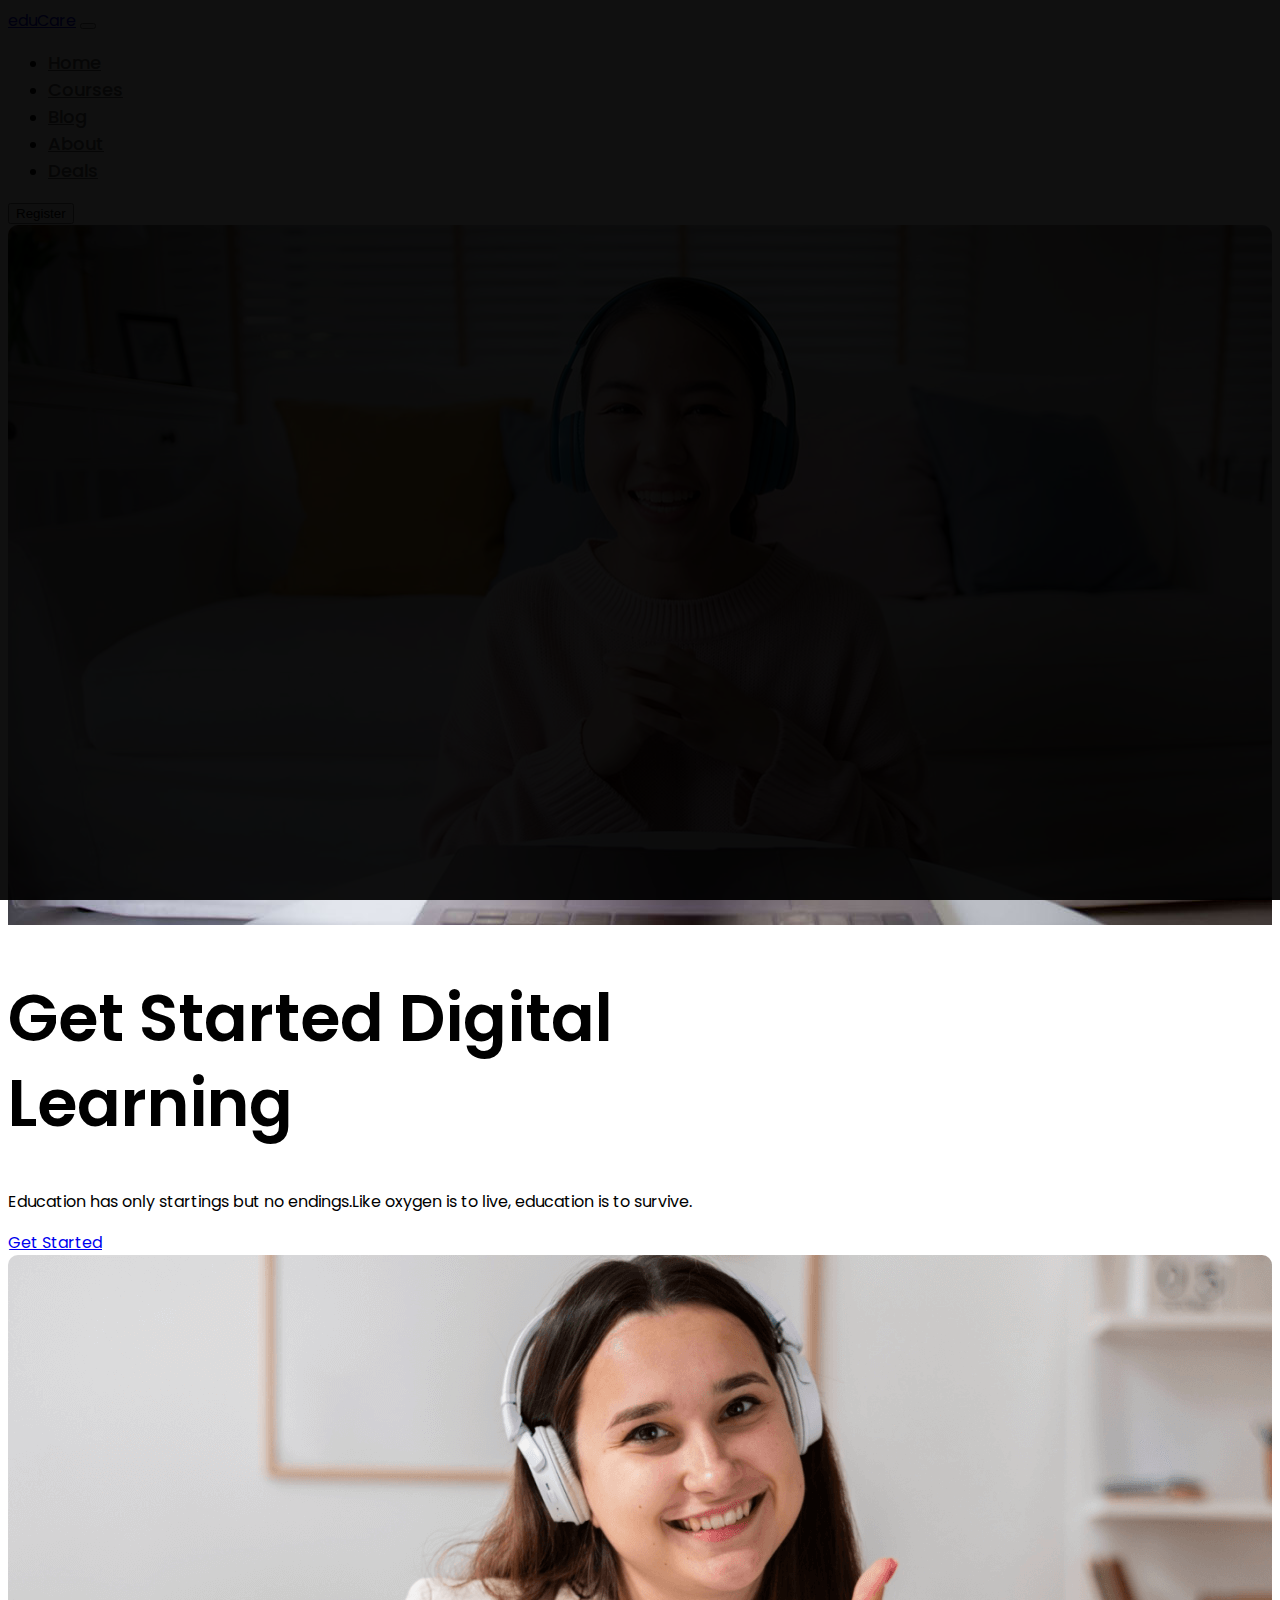
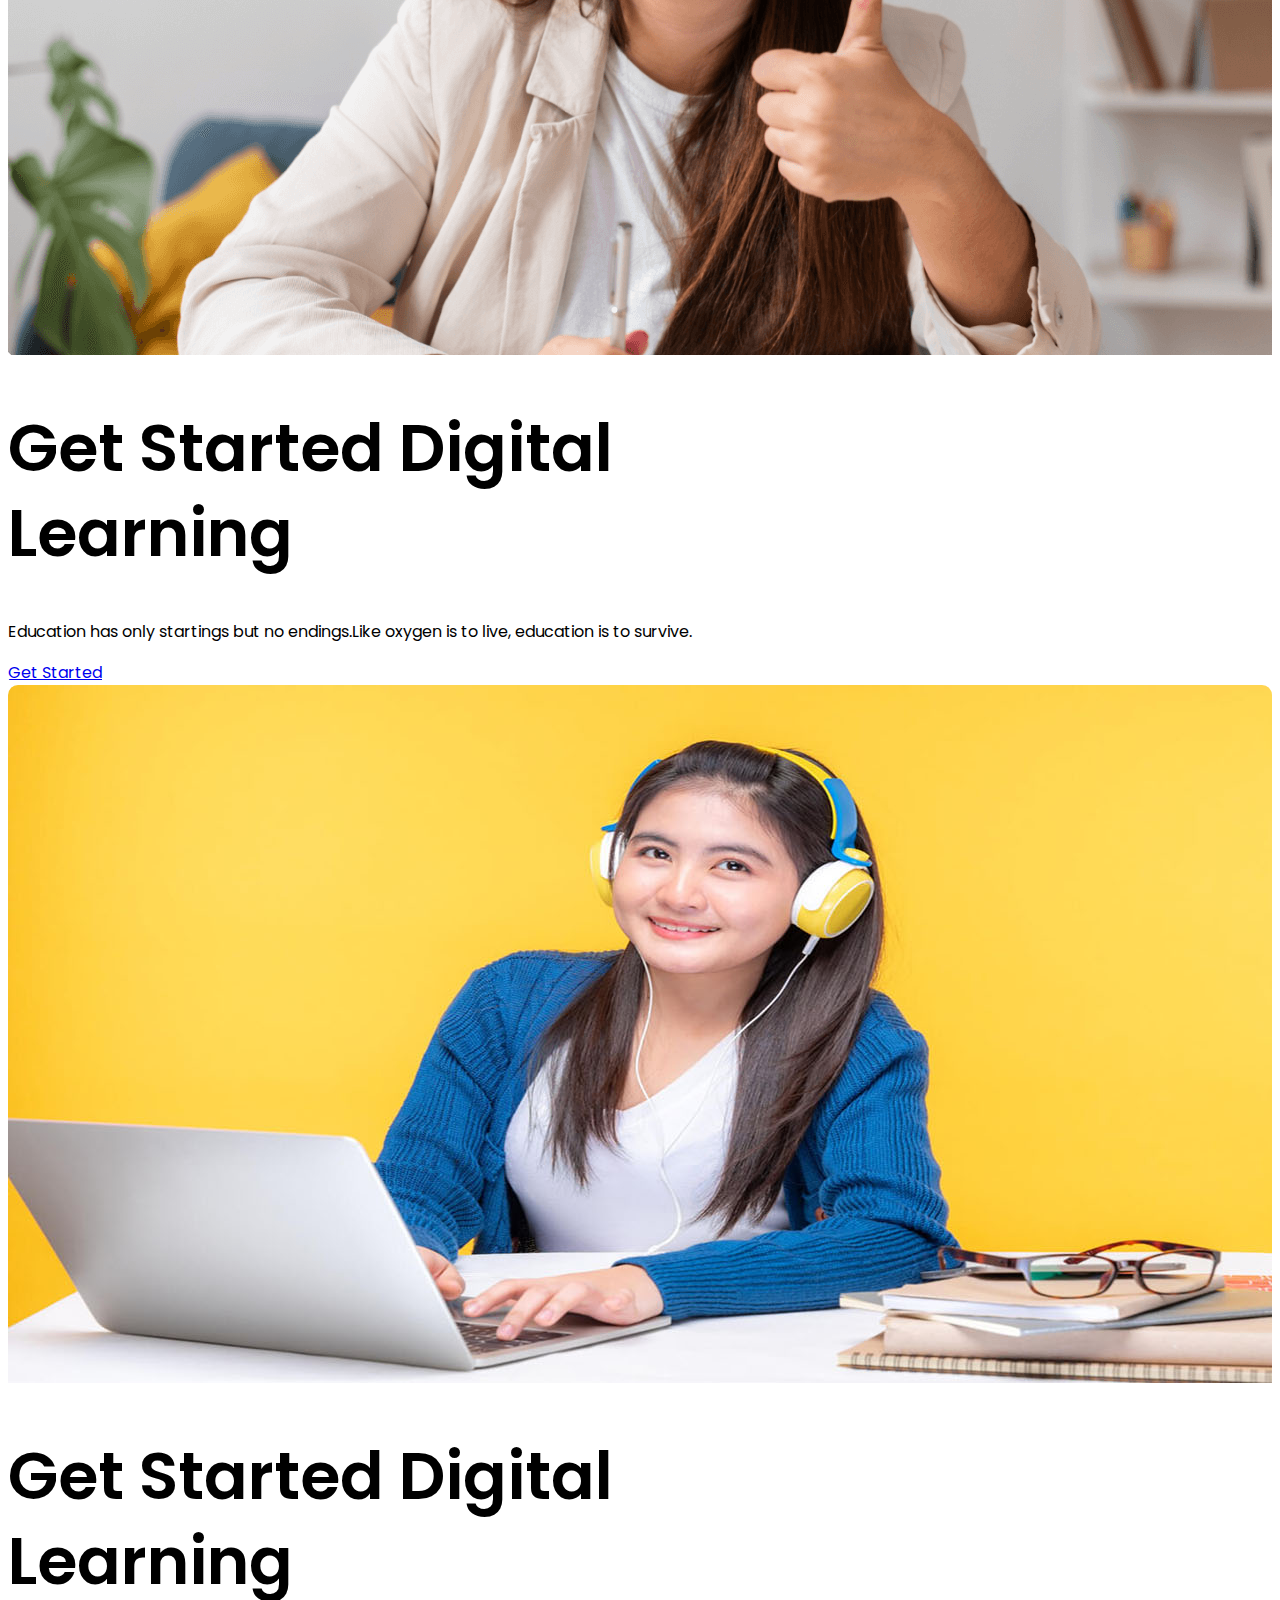
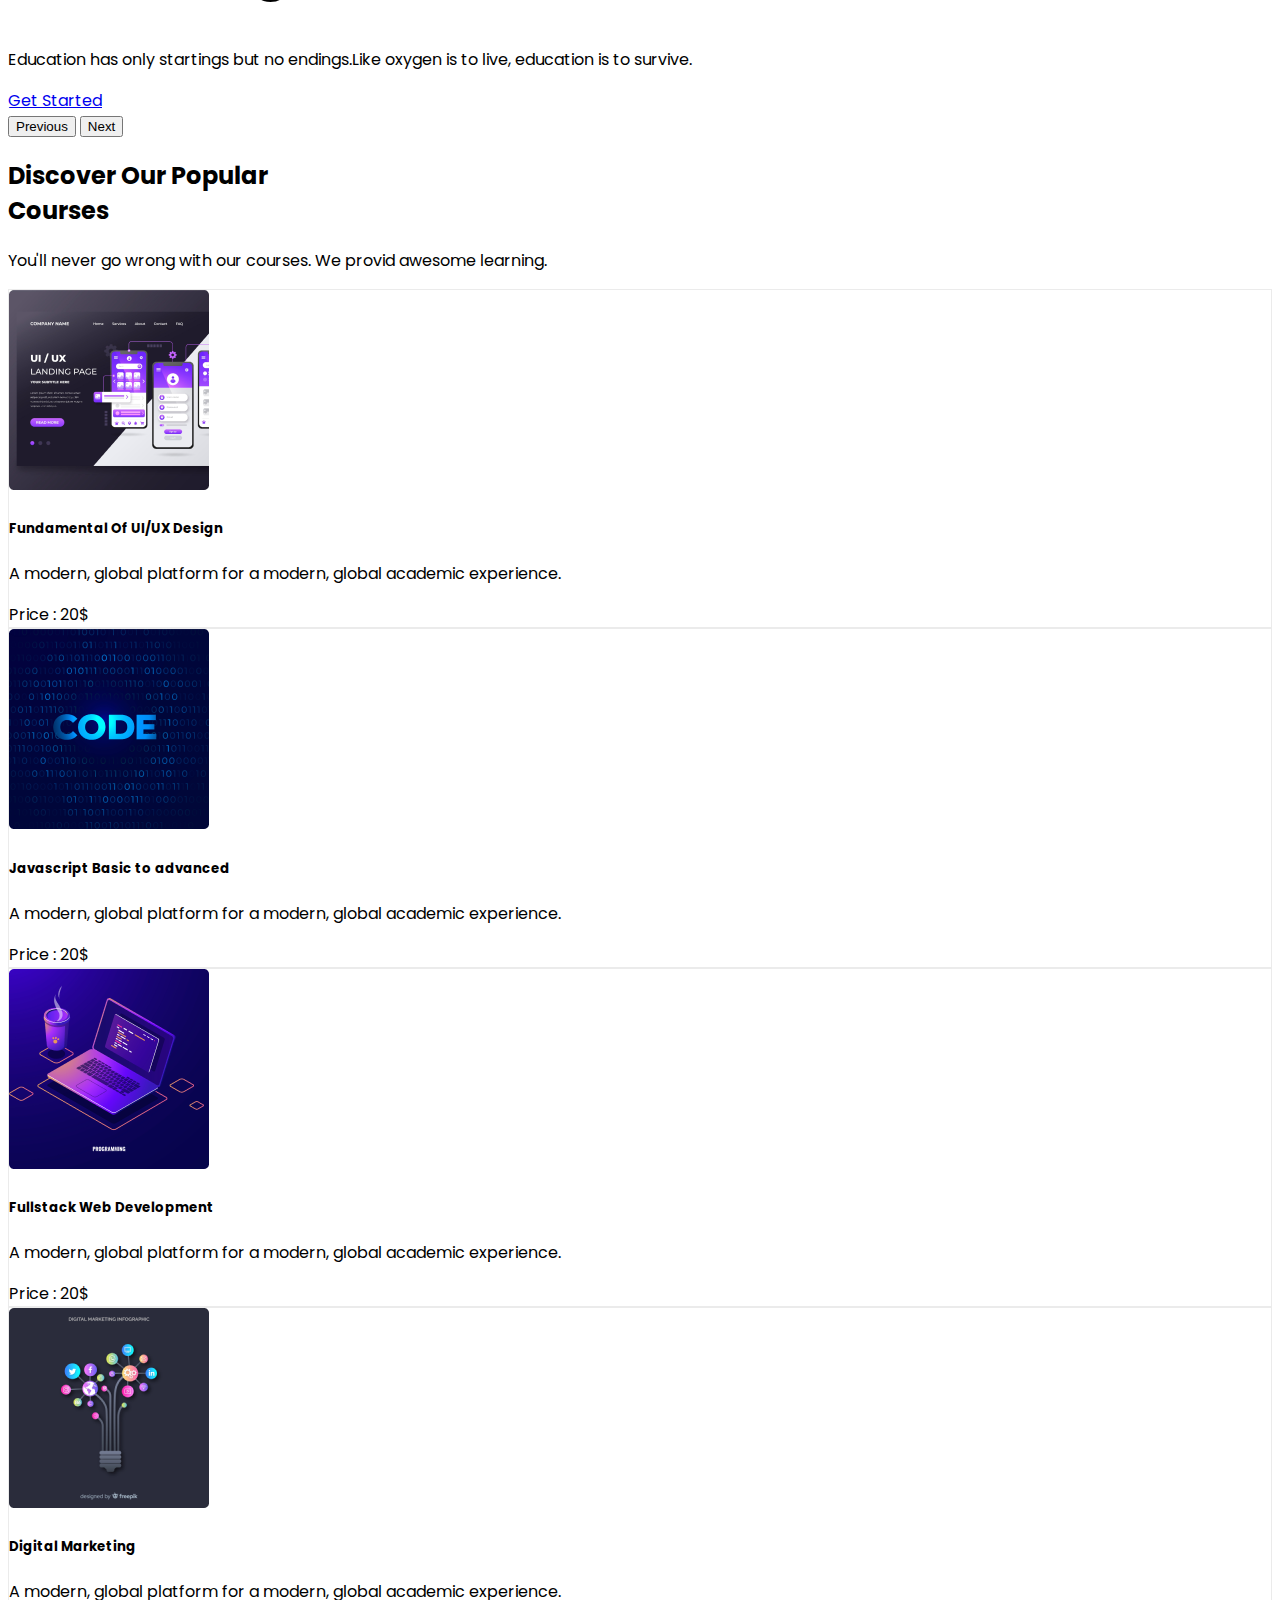
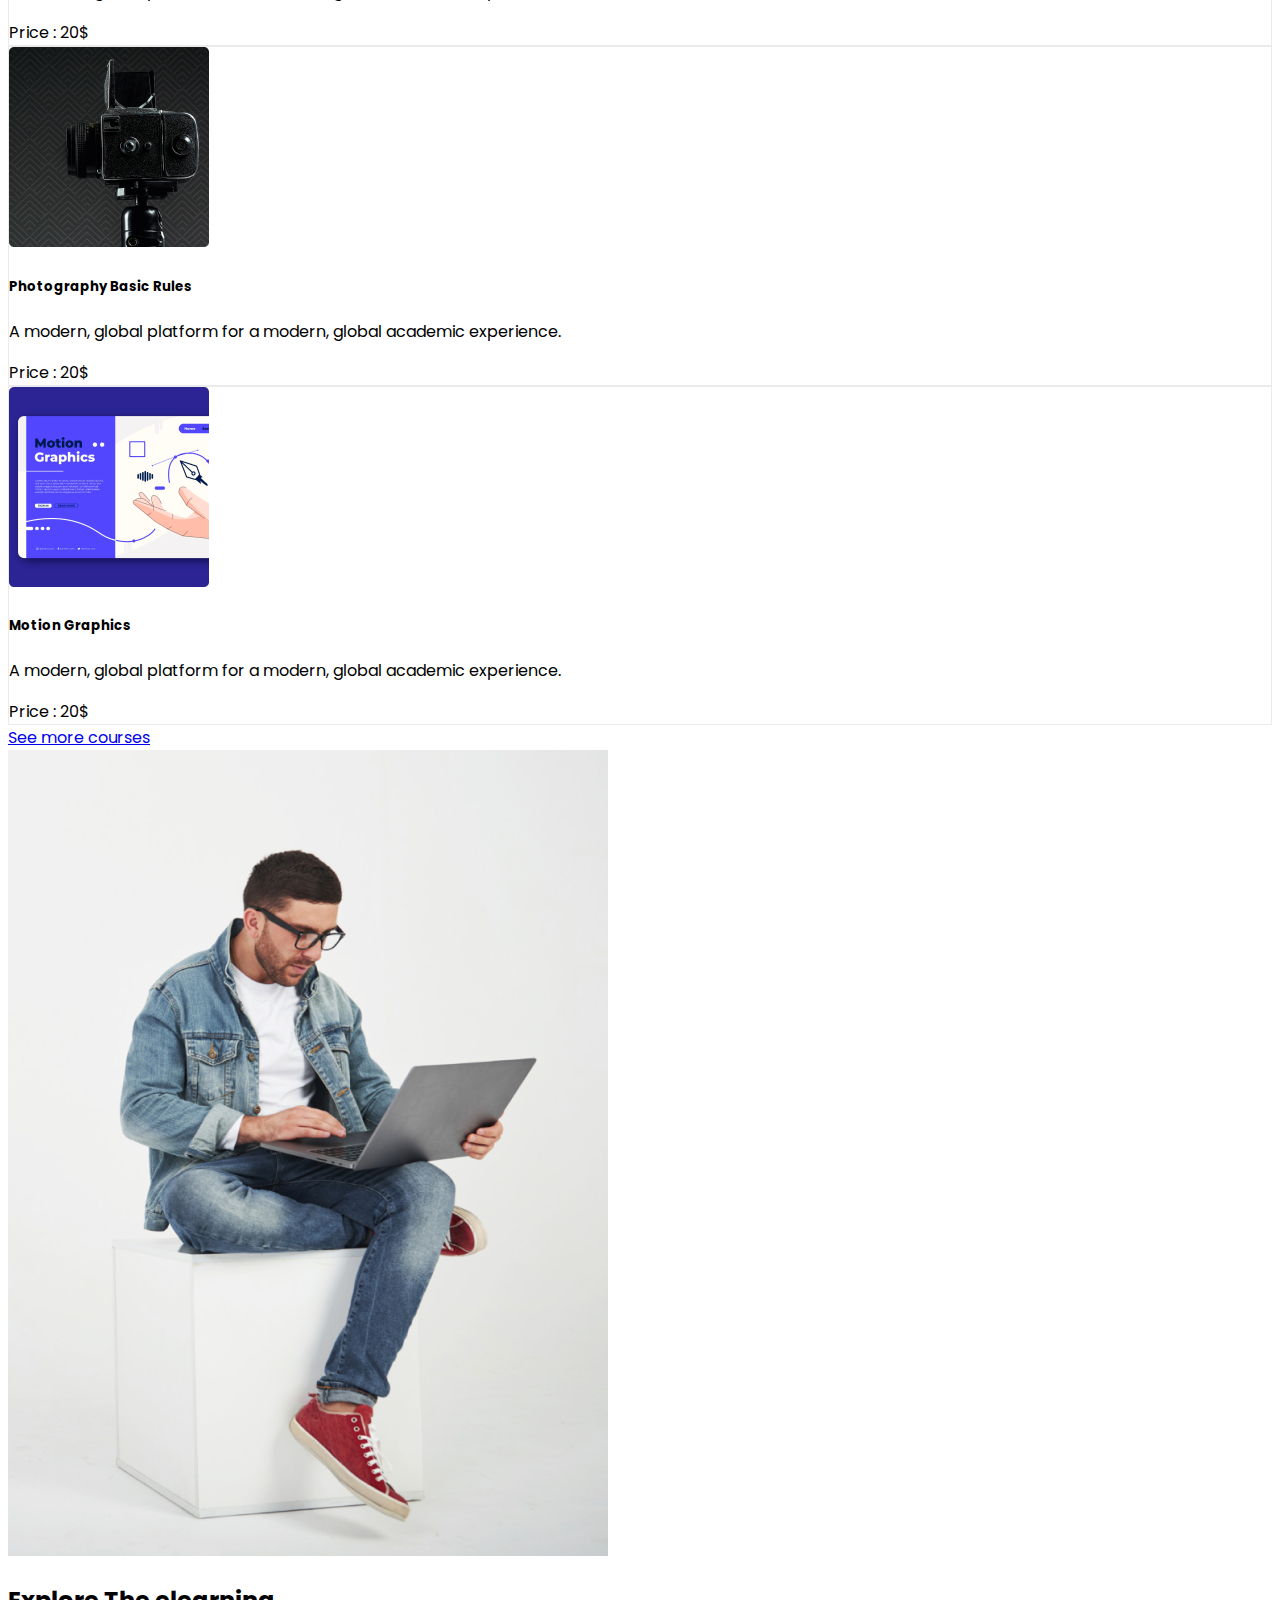
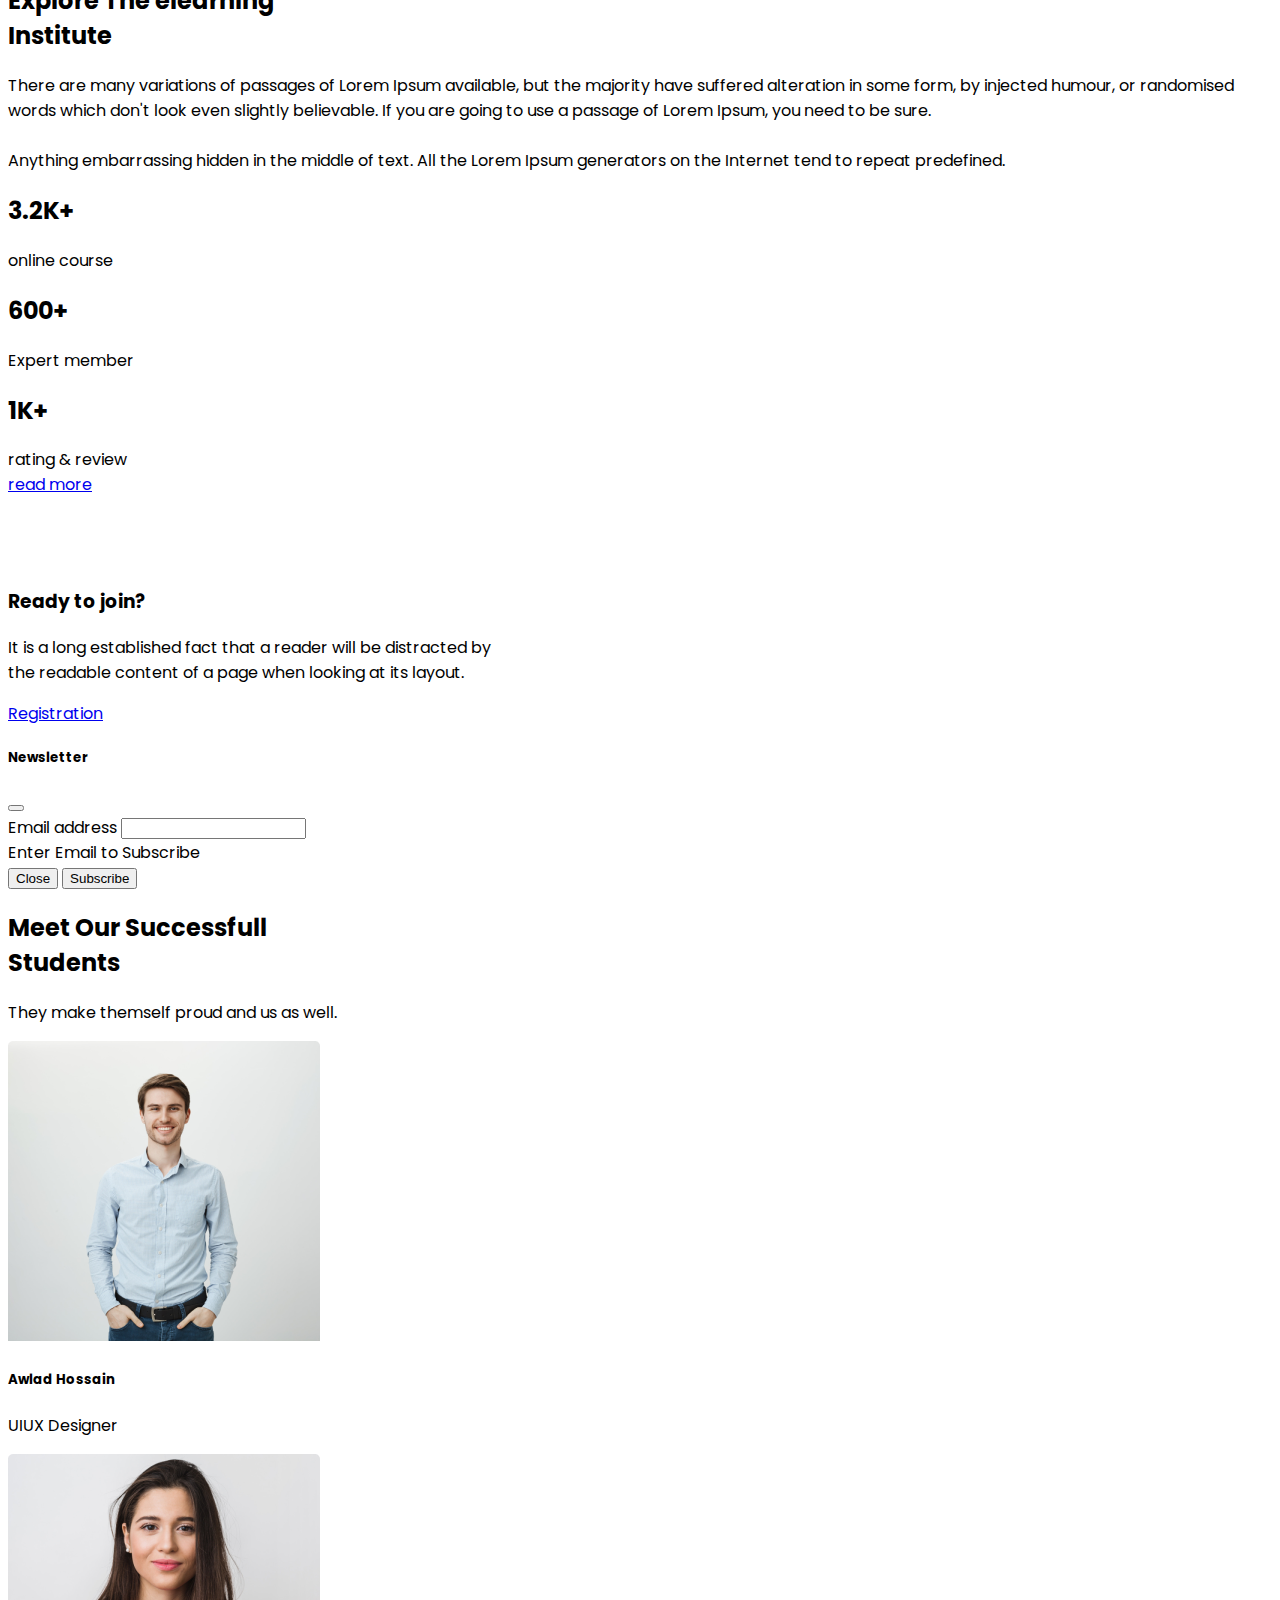
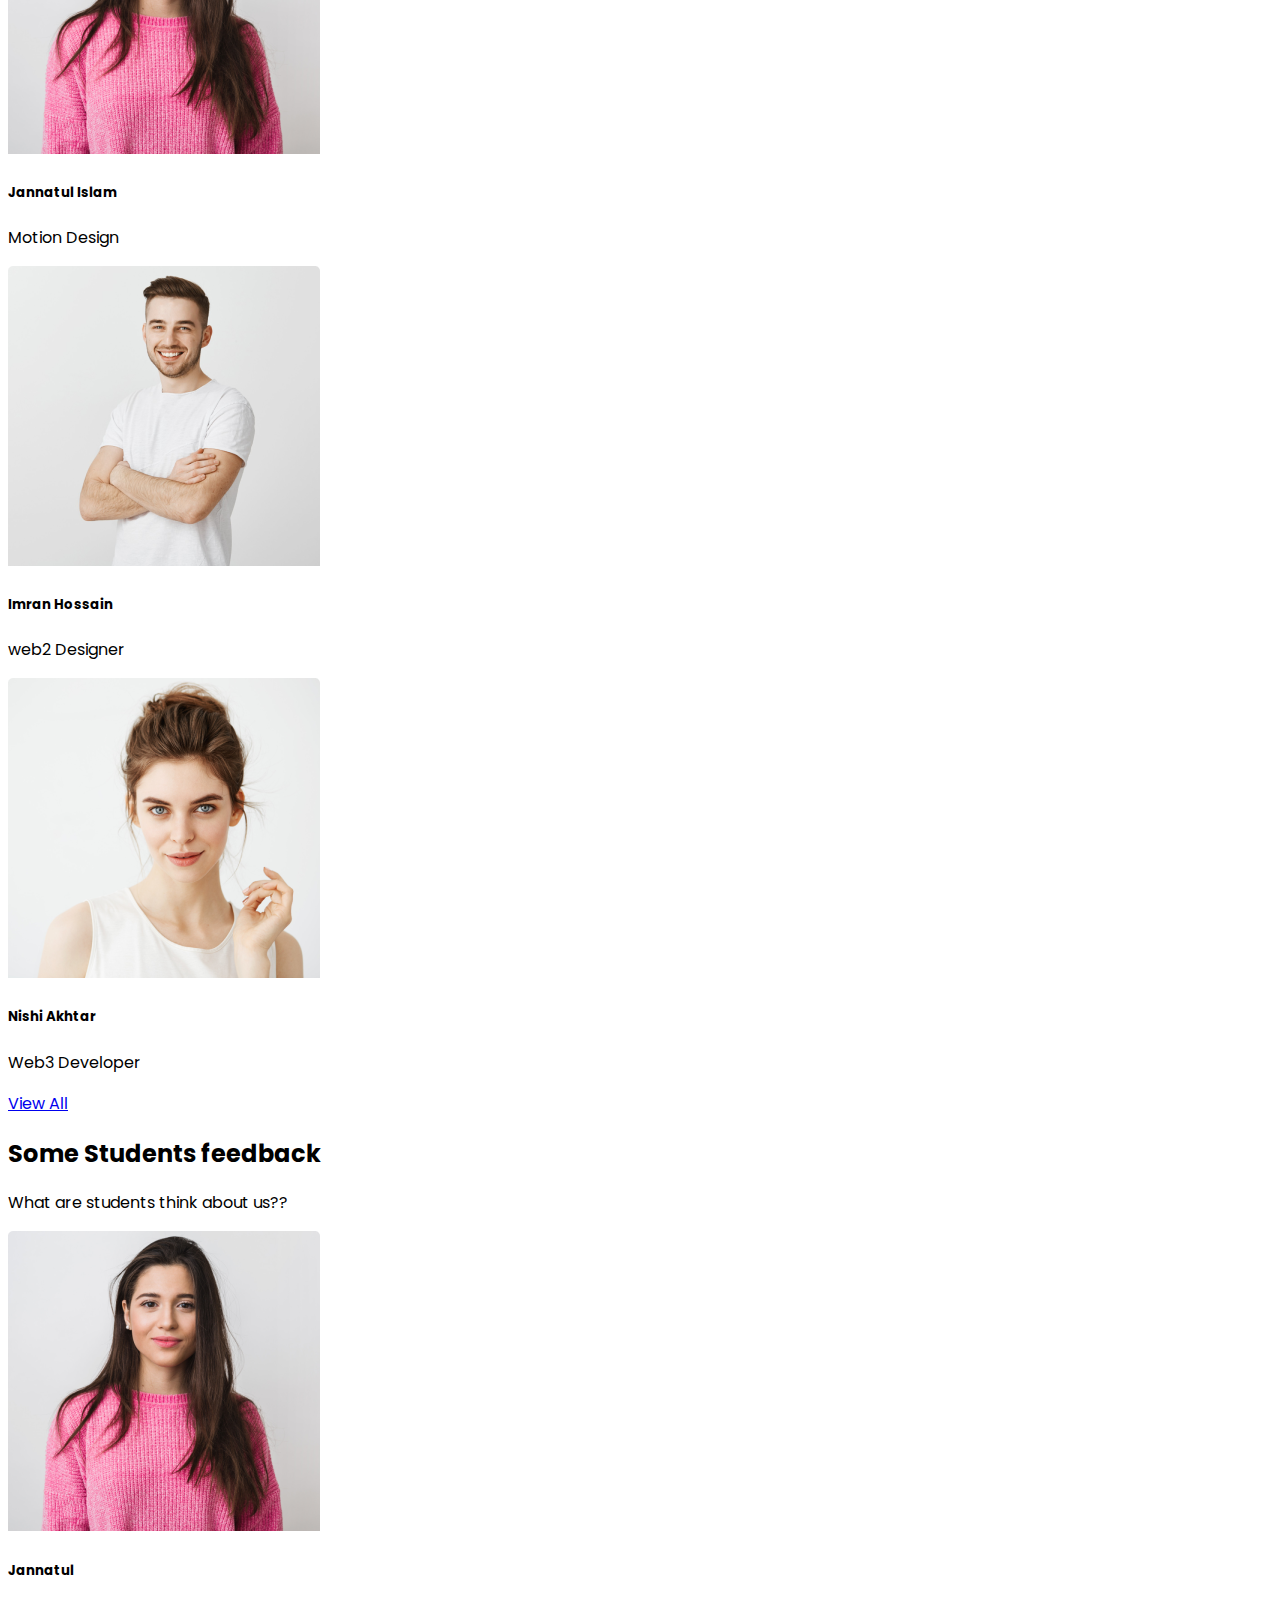
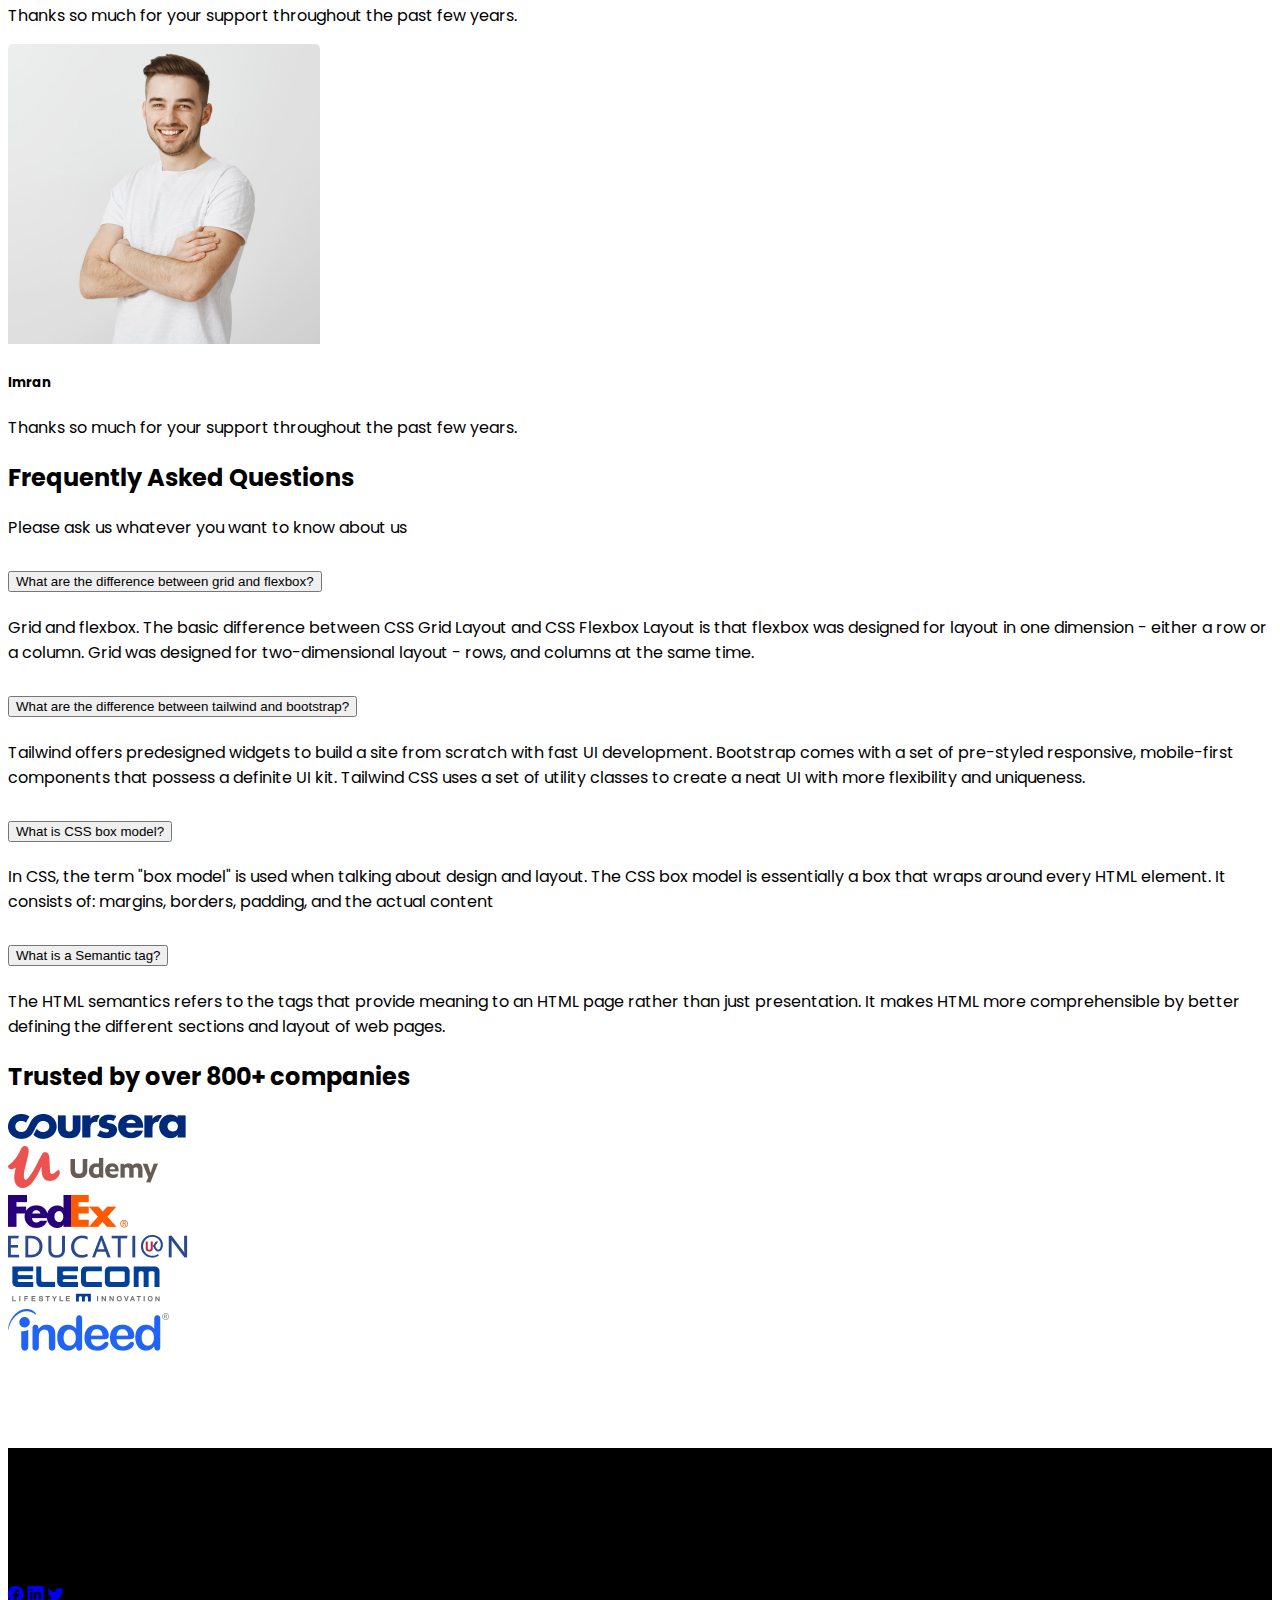
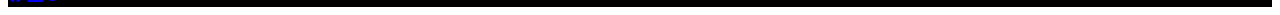
<file: index.html>
<!DOCTYPE html>
<html lang="en">
  <head>
    <meta charset="utf-8" />
    <meta name="viewport" content="width=device-width, initial-scale=1" />
    <title>eduCare</title>
    <!-- bootstrap icons -->
    <!-- CSS only -->
    <link
      rel="stylesheet"
      href="https://cdn.jsdelivr.net/npm/bootstrap-icons@1.3.0/font/bootstrap-icons.css"
    />
    <!-- bootstrap cdn -->
    <link
      href="https://cdn.jsdelivr.net/npm/bootstrap@5.2.0/dist/css/bootstrap.min.css"
      rel="stylesheet"
      integrity="sha384-gH2yIJqKdNHPEq0n4Mqa/HGKIhSkIHeL5AyhkYV8i59U5AR6csBvApHHNl/vI1Bx"
      crossorigin="anonymous"
    />
    <!-- stylesheet -->
    <link rel="stylesheet" href="style.css" />
  </head>
  <body>
    <!-- Header -->
    <header>
      <div class="container">
        <!-- navbar -->
        <nav class="navbar navbar-expand-lg bg-white pt-4 pb-2">
          <div class="container-fluid">
            <a class="navbar-brand fw-bold fs-2 text-primary" href="#"
              >eduCare</a
            >
            <button
              class="navbar-toggler"
              type="button"
              data-bs-toggle="collapse"
              data-bs-target="#navbarSupportedContent"
              aria-controls="navbarSupportedContent"
              aria-expanded="false"
              aria-label="Toggle navigation"
            >
              <span class="navbar-toggler-icon"></span>
            </button>
            <div class="collapse navbar-collapse" id="navbarSupportedContent">
              <ul
                class="navbar-nav mx-auto mb-2 mb-lg-0 d-flex align-items-center justify-content-sm-center"
              >
                <li class="nav-item mx-4">
                  <a class="nav-link" href="#">Home</a>
                </li>
                <li class="nav-item mx-4">
                  <a class="nav-link" href="#">Courses</a>
                </li>
                <li class="nav-item mx-4">
                  <a class="nav-link" href="#">Blog</a>
                </li>
                <li class="nav-item mx-4">
                  <a class="nav-link" href="#">About</a>
                </li>
                <li class="nav-item mx-4">
                  <a class="nav-link" href="#">Deals</a>
                </li>
              </ul>
              <form class="d-flex" role="search">
                <button
                  class="btn btn-outline-primary mx-sm-auto"
                  type="submit"
                >
                  Register
                </button>
              </form>
            </div>
          </div>
        </nav>
        <!-- slider -->
        <div
          id="carouselExampleCaptions"
          class="carousel slide px-2 py-4"
          data-bs-ride="carousel"
        >
          <div class="carousel-inner">
            <div class="carousel-item active dark">
              <img src="images/cover/cover-3.jpg" class="img-fluid" alt="..." />
              <div class="carousel-caption d-md-block">
                <h1 class="mb-3">
                  Get Started Digital <br />
                  Learning
                </h1>
                <p class="w-50 mx-auto">
                  Education has only startings but no endings.Like oxygen is to
                  live, education is to survive.
                </p>
                <a href="#" class="btn btn-primary mb-3 px-4">Get Started</a>
              </div>
            </div>
            <div class="carousel-item dark">
              <img src="images/cover/cover-1.png" class="img-fluid" alt="..." />
              <div class="carousel-caption d-md-block">
                <h1 class="mb-3">
                  Get Started Digital <br />
                  Learning
                </h1>
                <p class="w-50 mx-auto">
                  Education has only startings but no endings.Like oxygen is to
                  live, education is to survive.
                </p>
                <a href="#" class="btn btn-primary mb-3 px-4">Get Started</a>
              </div>
            </div>
            <div class="carousel-item dark">
              <img src="images/cover/cover-2.jpg" class="img-fluid" alt="..." />
              <div class="carousel-caption d-md-block">
                <h1 class="mb-3">
                  Get Started Digital <br />
                  Learning
                </h1>
                <p class="w-50 mx-auto">
                  Education has only startings but no endings.Like oxygen is to
                  live, education is to survive.
                </p>
                <a href="#" class="btn btn-primary mb-3 px-4">Get Started</a>
              </div>
            </div>
          </div>
          <button
            class="carousel-control-prev"
            type="button"
            data-bs-target="#carouselExampleCaptions"
            data-bs-slide="prev"
          >
            <span class="carousel-control-prev-icon" aria-hidden="true"></span>
            <span class="visually-hidden">Previous</span>
          </button>
          <button
            class="carousel-control-next"
            type="button"
            data-bs-target="#carouselExampleCaptions"
            data-bs-slide="next"
          >
            <span class="carousel-control-next-icon" aria-hidden="true"></span>
            <span class="visually-hidden">Next</span>
          </button>
        </div>
      </div>
    </header>

    <!-- courses section -->
    <section class="py-5">
      <div class="container">
        <h2 class="text-center fs-2 fw-bold lh-base">
          Discover Our Popular<br />
          Courses
        </h2>
        <p class="text-center fs-6 fw-normal lh-base pb-5">
          You'll never go wrong with our courses. We provid awesome learning.
        </p>
        <!-- courses -->
        <div class="row mb-2 mb-lg-3">
          <div class="col-lg-6">
            <div
              class="d-flex align-items-start justify-content-center flex-column flex-md-row align-items-md-center border border-secondary rounded-2 mb-4 mb-md-3 mb-lg-0 pb-3 pb-md-0"
            >
              <div class="course-img">
                <img
                  src="images/course/course-1.png"
                  alt="course-1"
                  class="img-fluid"
                />
              </div>
              <div class="ps-4 flex-grow-1">
                <h5 class="fw-bold pt-4 pb-3 pt-md-0 pb-md-0">
                  Fundamental Of UI/UX Design
                </h5>
                <p>
                  A modern, global platform for a modern, global academic
                  experience.
                </p>
                <span class="text-primary fw-bold">Price : 20$</span>
              </div>
            </div>
          </div>
          <div class="col-lg-6">
            <div
              class="d-flex align-items-start justify-content-center flex-column flex-md-row align-items-md-center border border-secondary rounded-2 mb-4 mb-md-2 mb-lg-0 pb-3 pb-md-0"
            >
              <div class="course-img">
                <img
                  src="images/course/course-2.png"
                  alt="course-1"
                  class="img-fluid"
                />
              </div>
              <div class="ps-4 flex-grow-1">
                <h5 class="fw-bold pt-4 pb-3 pt-md-0 pb-md-0">
                  Javascript Basic to advanced
                </h5>
                <p>
                  A modern, global platform for a modern, global academic
                  experience.
                </p>
                <span class="text-primary fw-bold">Price : 20$</span>
              </div>
            </div>
          </div>
        </div>
        <div class="row mb-2 mb-lg-3">
          <div class="col-lg-6">
            <div
              class="d-flex align-items-start justify-content-center flex-column flex-md-row align-items-md-center border border-secondary rounded-2 mb-4 mb-md-3 mb-lg-0 pb-3 pb-md-0"
            >
              <div class="course-img">
                <img
                  src="images/course/course-3.png"
                  alt="course-3"
                  class="img-fluid"
                />
              </div>
              <div class="ps-4 flex-grow-1">
                <h5 class="fw-bold pt-4 pb-3 pt-md-0 pb-md-0">
                  Fullstack Web Development
                </h5>
                <p>
                  A modern, global platform for a modern, global academic
                  experience.
                </p>
                <span class="text-primary fw-bold">Price : 20$</span>
              </div>
            </div>
          </div>
          <div class="col-lg-6">
            <div
              class="d-flex align-items-start justify-content-center flex-column flex-md-row align-items-md-center border border-secondary rounded-2 mb-4 mb-md-2 mb-lg-0 pb-3 pb-md-0"
            >
              <div class="course-img">
                <img
                  src="images/course/course-4.png"
                  alt="course-4"
                  class="img-fluid"
                />
              </div>
              <div class="ps-4 flex-grow-1">
                <h5 class="fw-bold pt-4 pb-3 pt-md-0 pb-md-0">
                  Digital Marketing
                </h5>
                <p>
                  A modern, global platform for a modern, global academic
                  experience.
                </p>
                <span class="text-primary fw-bold">Price : 20$</span>
              </div>
            </div>
          </div>
        </div>
        <div class="row">
          <div class="col-lg-6">
            <div
              class="d-flex align-items-start justify-content-center flex-column flex-md-row align-items-md-center border border-secondary rounded-2 mb-4 mb-md-3 mb-lg-0 pb-3 pb-md-0"
            >
              <div class="course-img">
                <img
                  src="images/course/course-5.png"
                  alt="course-5"
                  class="img-fluid"
                />
              </div>
              <div class="ps-4 flex-grow-1">
                <h5 class="fw-bold pt-4 pb-3 pt-md-0 pb-md-0">
                  Photography Basic Rules
                </h5>
                <p>
                  A modern, global platform for a modern, global academic
                  experience.
                </p>
                <span class="text-primary fw-bold">Price : 20$</span>
              </div>
            </div>
          </div>
          <div class="col-lg-6">
            <div
              class="d-flex align-items-start justify-content-center flex-column flex-md-row align-items-md-center border border-secondary rounded-2 mb-4 mb-md-3 mb-lg-0 pb-3 pb-md-0"
            >
              <div class="course-img">
                <img
                  src="images/course/course-6.png"
                  alt="course-6"
                  class="img-fluid"
                />
              </div>
              <div class="ps-4 flex-grow-1">
                <h5 class="fw-bold pt-4 pb-3 pt-md-0 pb-md-0">
                  Motion Graphics
                </h5>
                <p>
                  A modern, global platform for a modern, global academic
                  experience.
                </p>
                <span class="text-primary fw-bold">Price : 20$</span>
              </div>
            </div>
          </div>
        </div>
        <div class="d-flex justify-content-center align-items-center pt-5">
          <a href="#" class="btn btn-primary text-center py-3 px-4 fw-normal"
            >See more courses</a
          >
        </div>
      </div>
    </section>

    <!-- explore learning section -->
    <section>
      <div class="container" style="margin-bottom: 90px">
        <div class="row d-flex flex-column flex-lg-row align-items-center">
          <div class="col-md-5 mt-5 mb-md-5 mb-lg-0">
            <img src="images/working.png" alt="" class="img-fluid" />
          </div>
          <div class="col-md-7">
            <div class="px-lg-3">
              <h2 class="fs-2 fw-bold lh-base">
                Explore The elearning<br />
                Institute
              </h2>
              <p>
                There are many variations of passages of Lorem Ipsum available,
                but the majority have suffered alteration in some form, by
                injected humour, or randomised words which don't look even
                slightly believable. If you are going to use a passage of Lorem
                Ipsum, you need to be sure.
                <br />
                <br />
                Anything embarrassing hidden in the middle of text. All the
                Lorem Ipsum generators on the Internet tend to repeat
                predefined.
              </p>
              <div class="d-flex justify-content-between">
                <div>
                  <h2 class="fs-2 fw-bold lh-base">3.2K+</h2>
                  <span>online course</span>
                </div>
                <div>
                  <h2 class="fs-2 fw-bold lh-base">600+</h2>
                  <span>Expert member</span>
                </div>
                <div>
                  <h2 class="fs-2 fw-bold lh-base">1K+</h2>
                  <span>rating & review</span>
                </div>
              </div>
              <div class="pt-4">
                <a
                  href="#"
                  class="btn btn-primary text-center py-2 px-4 fw-normal fw-bold"
                  >read more</a
                >
              </div>
            </div>
          </div>
        </div>
      </div>
    </section>

    <!-- ready to join section -->
    <section class="my-5">
      <div class="container">
        <div
          class="d-flex flex-column justify-content-center align-items-center flex-lg-row flex-md-space-between align-items-md-center bg-primary text-white p-lg-5 rounded-2 py-md-5 py-5 text-center"
        >
          <div class="w-75 text-md-center text-lg-start">
            <h3 class="fw-bold pb-3">Ready to join?</h3>
            <p>
              It is a long established fact that a reader will be distracted
              by<br />
              the readable content of a page when looking at its layout.
            </p>
          </div>
          <div>
            <a
              href="#"
              class="btn btn-light text-primary text-center py-2 px-4 fw-normal fw-bold"
              data-bs-toggle="modal"
              data-bs-target="#exampleModal"
              >Registration</a
            >
          </div>
        </div>
        <!-- modal -->
        <div
          class="modal fade"
          id="exampleModal"
          tabindex="-1"
          aria-labelledby="exampleModalLabel"
          aria-hidden="true"
        >
          <div class="modal-dialog">
            <div class="modal-content">
              <div class="modal-header">
                <h5 class="modal-title" id="exampleModalLabel">Newsletter</h5>
                <button
                  type="button"
                  class="btn-close"
                  data-bs-dismiss="modal"
                  aria-label="Close"
                ></button>
              </div>
              <div class="modal-body">
                <form>
                  <div class="mb-3">
                    <label for="exampleInputEmail1" class="form-label"
                      >Email address</label
                    >
                    <input
                      type="email"
                      class="form-control"
                      id="exampleInputEmail1"
                      aria-describedby="emailHelp"
                    />
                    <div id="emailHelp" class="form-text">
                      Enter Email to Subscribe
                    </div>
                  </div>
                </form>
              </div>
              <div class="modal-footer">
                <button
                  type="button"
                  class="btn btn-secondary"
                  data-bs-dismiss="modal"
                >
                  Close
                </button>
                <button type="button" class="btn btn-primary">Subscribe</button>
              </div>
            </div>
          </div>
        </div>
      </div>
    </section>

    <!-- meet our students -->
    <section class="py-5">
      <div class="container">
        <h2 class="fs-2 fw-bold lh-base">
          Meet Our Successfull<br />
          Students
        </h2>
        <p class="fs-6 fw-normal lh-base pb-5">
          They make themself proud and us as well.
        </p>
        <div class="row">
          <div class="col-md-3 mb-4 mb-md-0">
            <div class="card">
              <img
                src="images/student/student-1.png"
                class="card-img-top img-fluid"
                alt="..."
              />
              <div class="card-body">
                <h5 class="card-title">Awlad Hossain</h5>
                <p class="card-text">UIUX Designer</p>
              </div>
            </div>
          </div>
          <div class="col-md-3">
            <div class="card">
              <img
                src="images/student/student-2.png"
                class="card-img-top img-fluid"
                alt="..."
              />
              <div class="card-body">
                <h5 class="card-title">Jannatul Islam</h5>
                <p class="card-text">Motion Design</p>
              </div>
            </div>
          </div>
          <div class="col-md-3">
            <div class="card">
              <img
                src="images/student/student-3.png"
                class="card-img-top img-fluid"
                alt="..."
              />
              <div class="card-body">
                <h5 class="card-title">Imran Hossain</h5>
                <p class="card-text">web2 Designer</p>
              </div>
            </div>
          </div>
          <div class="col-md-3">
            <div class="card">
              <img
                src="images/student/student-4.png"
                class="card-img-top img-fluid"
                alt="..."
              />
              <div class="card-body">
                <h5 class="card-title">Nishi Akhtar</h5>
                <p class="card-text">Web3 Developer</p>
              </div>
            </div>
          </div>
        </div>
        <div class="d-flex justify-content-center align-items-center pt-5">
          <a href="#" class="btn btn-primary text-center py-2 px-4 fw-normal"
            >View All</a
          >
        </div>
      </div>
    </section>

    <!-- students feedback -->
    <section class="my-5">
      <div class="container">
        <h2 class="text-center fs-2 fw-bold lh-base">Some Students feedback</h2>
        <p class="text-center fs-6 fw-normal lh-base pb-5">
          What are students think about us??
        </p>
        <div class="row">
          <div class="col-md-6">
            <div class="card mb-3">
              <div class="row g-0">
                <div class="col-md-4">
                  <img
                    src="images/student/student-2.png"
                    class="img-fluid rounded-start h-100 w-100"
                    alt="..."
                  />
                </div>
                <div class="col-md-8">
                  <div class="card-body pt-md-5">
                    <h5 class="card-title">Jannatul</h5>
                    <p class="card-text">
                      Thanks so much for your support throughout the past few
                      years.
                    </p>
                  </div>
                </div>
              </div>
            </div>
          </div>
          <div class="col-md-6">
            <div class="card mb-3">
              <div class="row g-0">
                <div class="col-md-4">
                  <img
                    src="images/student/student-3.png"
                    class="img-fluid rounded-start h-100 w-100"
                    alt="..."
                  />
                </div>
                <div class="col-md-8">
                  <div class="card-body pt-md-5">
                    <h5 class="card-title">Imran</h5>
                    <p class="card-text">
                      Thanks so much for your support throughout the past few
                      years.
                    </p>
                  </div>
                </div>
              </div>
            </div>
          </div>
        </div>
      </div>
    </section>

    <!-- Faq section -->
    <section class="py-5">
      <div class="container">
        <h2 class="text-center fs-2 fw-bold lh-base">
          Frequently Asked Questions
        </h2>
        <p class="text-center fs-6 fw-normal lh-base pb-5">
          Please ask us whatever you want to know about us
        </p>
        <div class="row">
          <div class="col-md-2"></div>
          <div class="col-md-8">
            <div class="accordion" id="accordionExample">
              <div class="accordion-item">
                <h2 class="accordion-header" id="headingOne">
                  <button
                    class="accordion-button fw-bold"
                    type="button"
                    data-bs-toggle="collapse"
                    data-bs-target="#collapseOne"
                    aria-expanded="true"
                    aria-controls="collapseOne"
                  >
                    What are the difference between grid and flexbox?
                  </button>
                </h2>
                <div
                  id="collapseOne"
                  class="accordion-collapse collapse show"
                  aria-labelledby="headingOne"
                  data-bs-parent="#accordionExample"
                >
                  <div class="accordion-body">
                    Grid and flexbox. The basic difference between CSS Grid
                    Layout and CSS Flexbox Layout is that flexbox was designed
                    for layout in one dimension - either a row or a column. Grid
                    was designed for two-dimensional layout - rows, and columns
                    at the same time.
                  </div>
                </div>
              </div>
              <div class="accordion-item">
                <h2 class="accordion-header" id="headingTwo">
                  <button
                    class="accordion-button collapsed fw-bold"
                    type="button"
                    data-bs-toggle="collapse"
                    data-bs-target="#collapseTwo"
                    aria-expanded="false"
                    aria-controls="collapseTwo"
                  >
                    What are the difference between tailwind and bootstrap?
                  </button>
                </h2>
                <div
                  id="collapseTwo"
                  class="accordion-collapse collapse"
                  aria-labelledby="headingTwo"
                  data-bs-parent="#accordionExample"
                >
                  <div class="accordion-body">
                    Tailwind offers predesigned widgets to build a site from
                    scratch with fast UI development. Bootstrap comes with a set
                    of pre-styled responsive, mobile-first components that
                    possess a definite UI kit. Tailwind CSS uses a set of
                    utility classes to create a neat UI with more flexibility
                    and uniqueness.
                  </div>
                </div>
              </div>
              <div class="accordion-item">
                <h2 class="accordion-header" id="headingThree">
                  <button
                    class="accordion-button collapsed fw-bold"
                    type="button"
                    data-bs-toggle="collapse"
                    data-bs-target="#collapseThree"
                    aria-expanded="false"
                    aria-controls="collapseThree"
                  >
                    What is CSS box model?
                  </button>
                </h2>
                <div
                  id="collapseThree"
                  class="accordion-collapse collapse"
                  aria-labelledby="headingThree"
                  data-bs-parent="#accordionExample"
                >
                  <div class="accordion-body">
                    In CSS, the term "box model" is used when talking about
                    design and layout. The CSS box model is essentially a box
                    that wraps around every HTML element. It consists of:
                    margins, borders, padding, and the actual content
                  </div>
                </div>
              </div>
              <div class="accordion-item">
                <h2 class="accordion-header" id="headingFour">
                  <button
                    class="accordion-button collapsed fw-bold"
                    type="button"
                    data-bs-toggle="collapse"
                    data-bs-target="#collapseFour"
                    aria-expanded="false"
                    aria-controls="collapseFour"
                  >
                    What is a Semantic tag?
                  </button>
                </h2>
                <div
                  id="collapseFour"
                  class="accordion-collapse collapse"
                  aria-labelledby="headingFour"
                  data-bs-parent="#accordionExample"
                >
                  <div class="accordion-body">
                    The HTML semantics refers to the tags that provide meaning
                    to an HTML page rather than just presentation. It makes HTML
                    more comprehensible by better defining the different
                    sections and layout of web pages.
                  </div>
                </div>
              </div>
            </div>
          </div>
          <div class="col-md-2"></div>
        </div>
      </div>
    </section>

    <!-- trusted company section -->
    <section class="my-5">
      <div class="container">
        <h2 class="d-none d-lg-block text-center fs-2 fw-bold lh-base py-4">
          Trusted by over 800+ companies
        </h2>
        <div
          class="d-none d-lg-flex justify-content-lg-between align-items-lg-center"
        >
          <div class="px-2">
            <img src="images/company/company-1.png" class="img-fluid" alt="" />
          </div>
          <div class="px-2">
            <img src="images/company/company-2.png" alt="" class="img-fluid" />
          </div>
          <div class="px-2">
            <img src="images/company/company-3.png" alt="" class="img-fluid" />
          </div>
          <div class="px-2">
            <img src="images/company/company-4.png" alt="" class="img-fluid" />
          </div>
          <div class="px-2">
            <img src="images/company/company-5.png" alt="" class="img-fluid" />
          </div>
          <div class="px-2">
            <img src="images/company/company-6.png" alt="" class="img-fluid" />
          </div>
        </div>
      </div>
    </section>

    <!-- footer -->
    <footer style="background-color: black; margin-top: 90px">
      <div class="container text-white">
        <div class="d-flex align-items-center justify-content-center py-5">
          <div>
            <h3 class="fw-bold fs-2 text-center">eduCare</h3>
            <p class="text-center" style="font-size: 13px">
              Office 41, Zawaya Buildin, Ghala Muscat,<br />
              Sultanate of Oman
            </p>
            <p class="text-center" style="font-size: 13px">
              Privacy Ploicy | Terms of use
            </p>
            <div class="d-flex justify-content-center align-items center">
              <a href="https://www.facebook.com/"
                ><i class="bi bi-facebook fs-4 mx-3"></i
              ></a>
              <a href="https://www.linkedin.com/"
                ><i class="bi bi-linkedin fs-4 mx-3"></i
              ></a>
              <a href="https://twitter.com/?lang=en"
                ><i class="bi bi-twitter fs-4 mx-3"></i
              ></a>
            </div>
          </div>
        </div>
      </div>
    </footer>
    <script
      src="https://cdn.jsdelivr.net/npm/bootstrap@5.2.0/dist/js/bootstrap.bundle.min.js"
      integrity="sha384-A3rJD856KowSb7dwlZdYEkO39Gagi7vIsF0jrRAoQmDKKtQBHUuLZ9AsSv4jD4Xa"
      crossorigin="anonymous"
    ></script>
  </body>
</html>
</file>
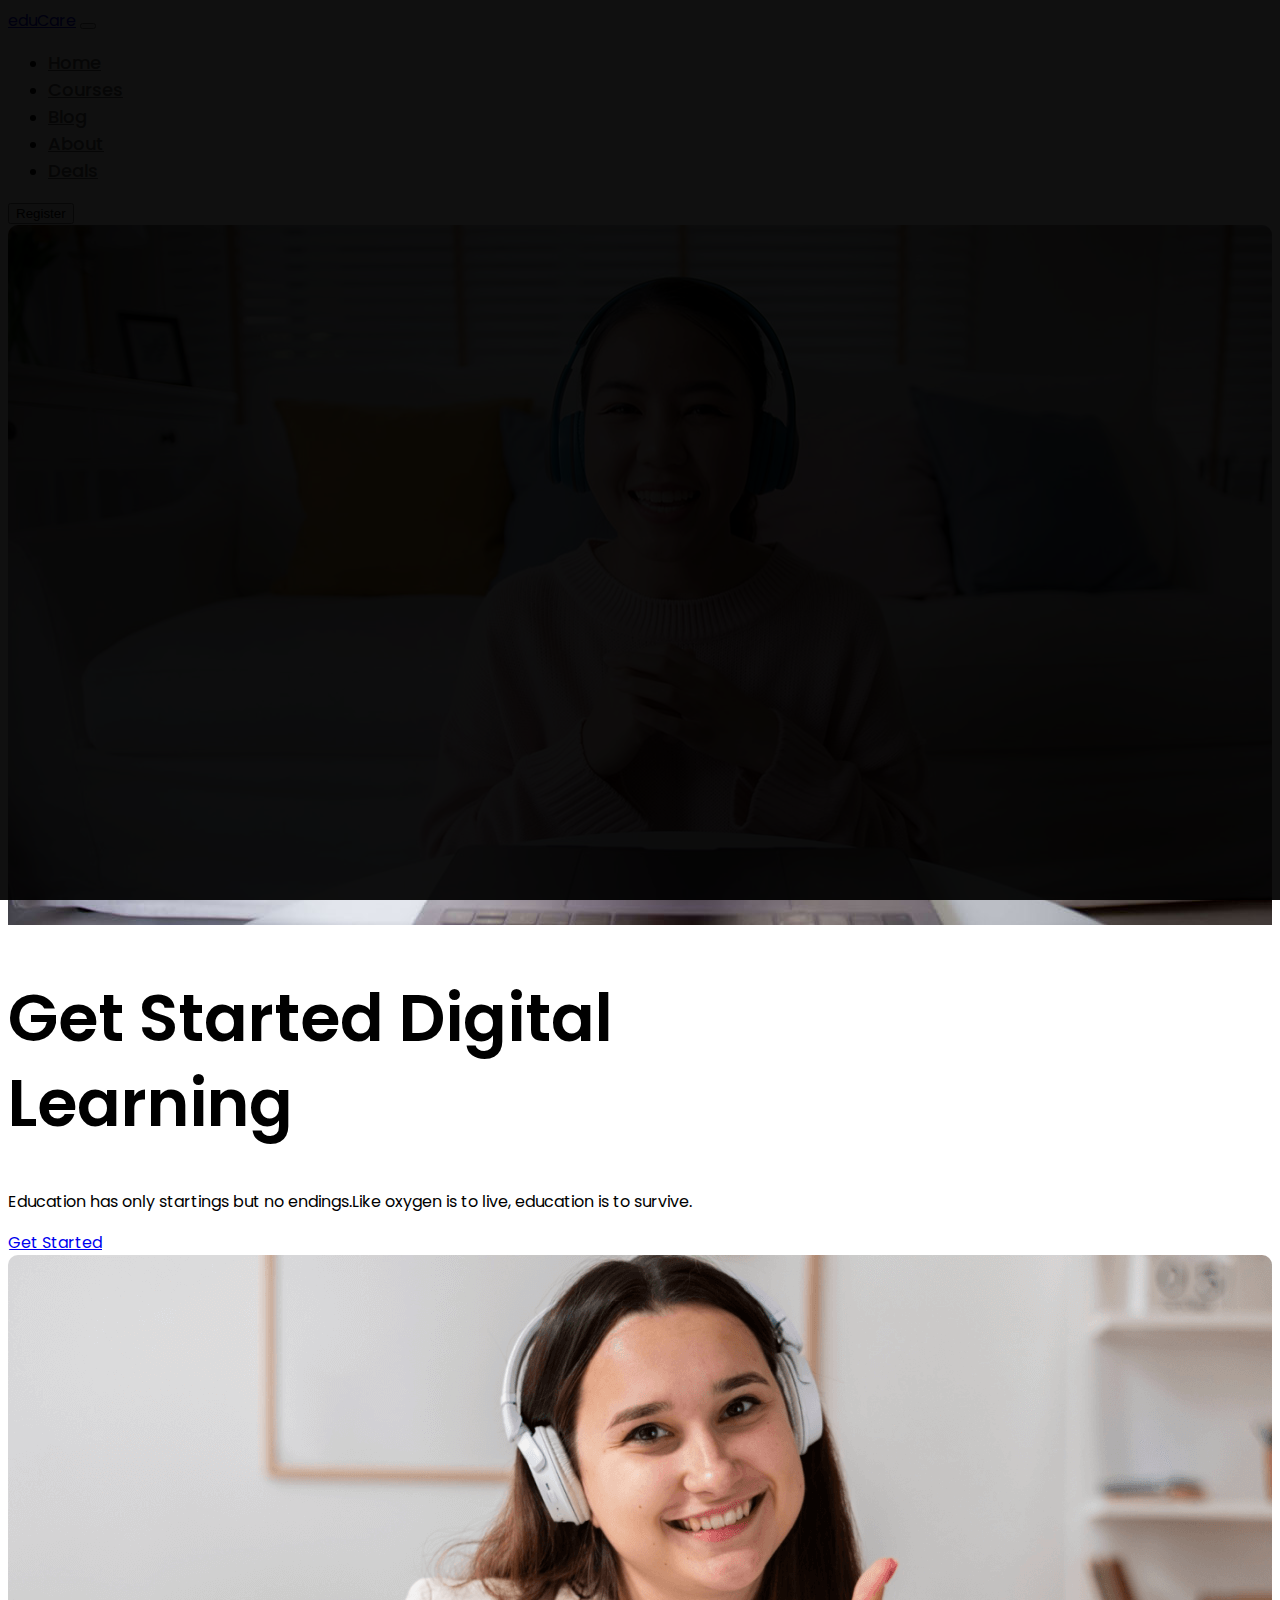
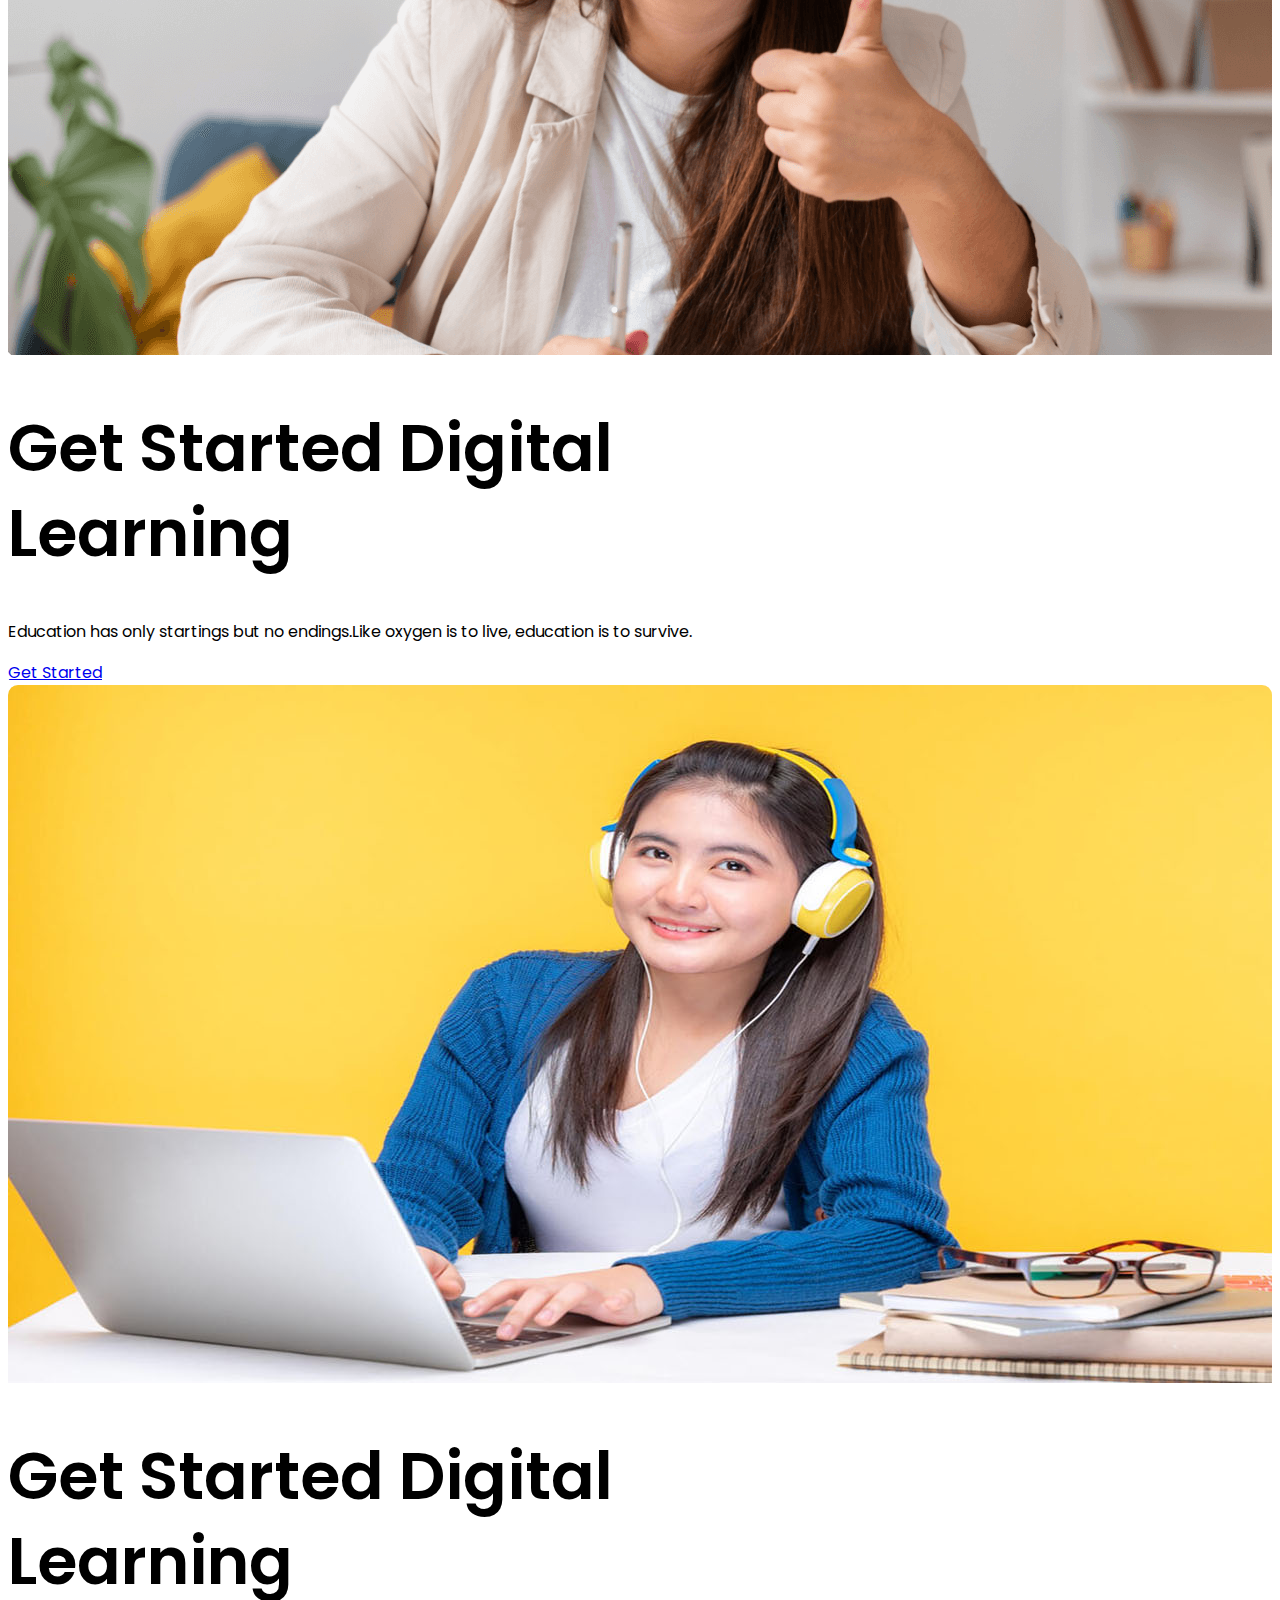
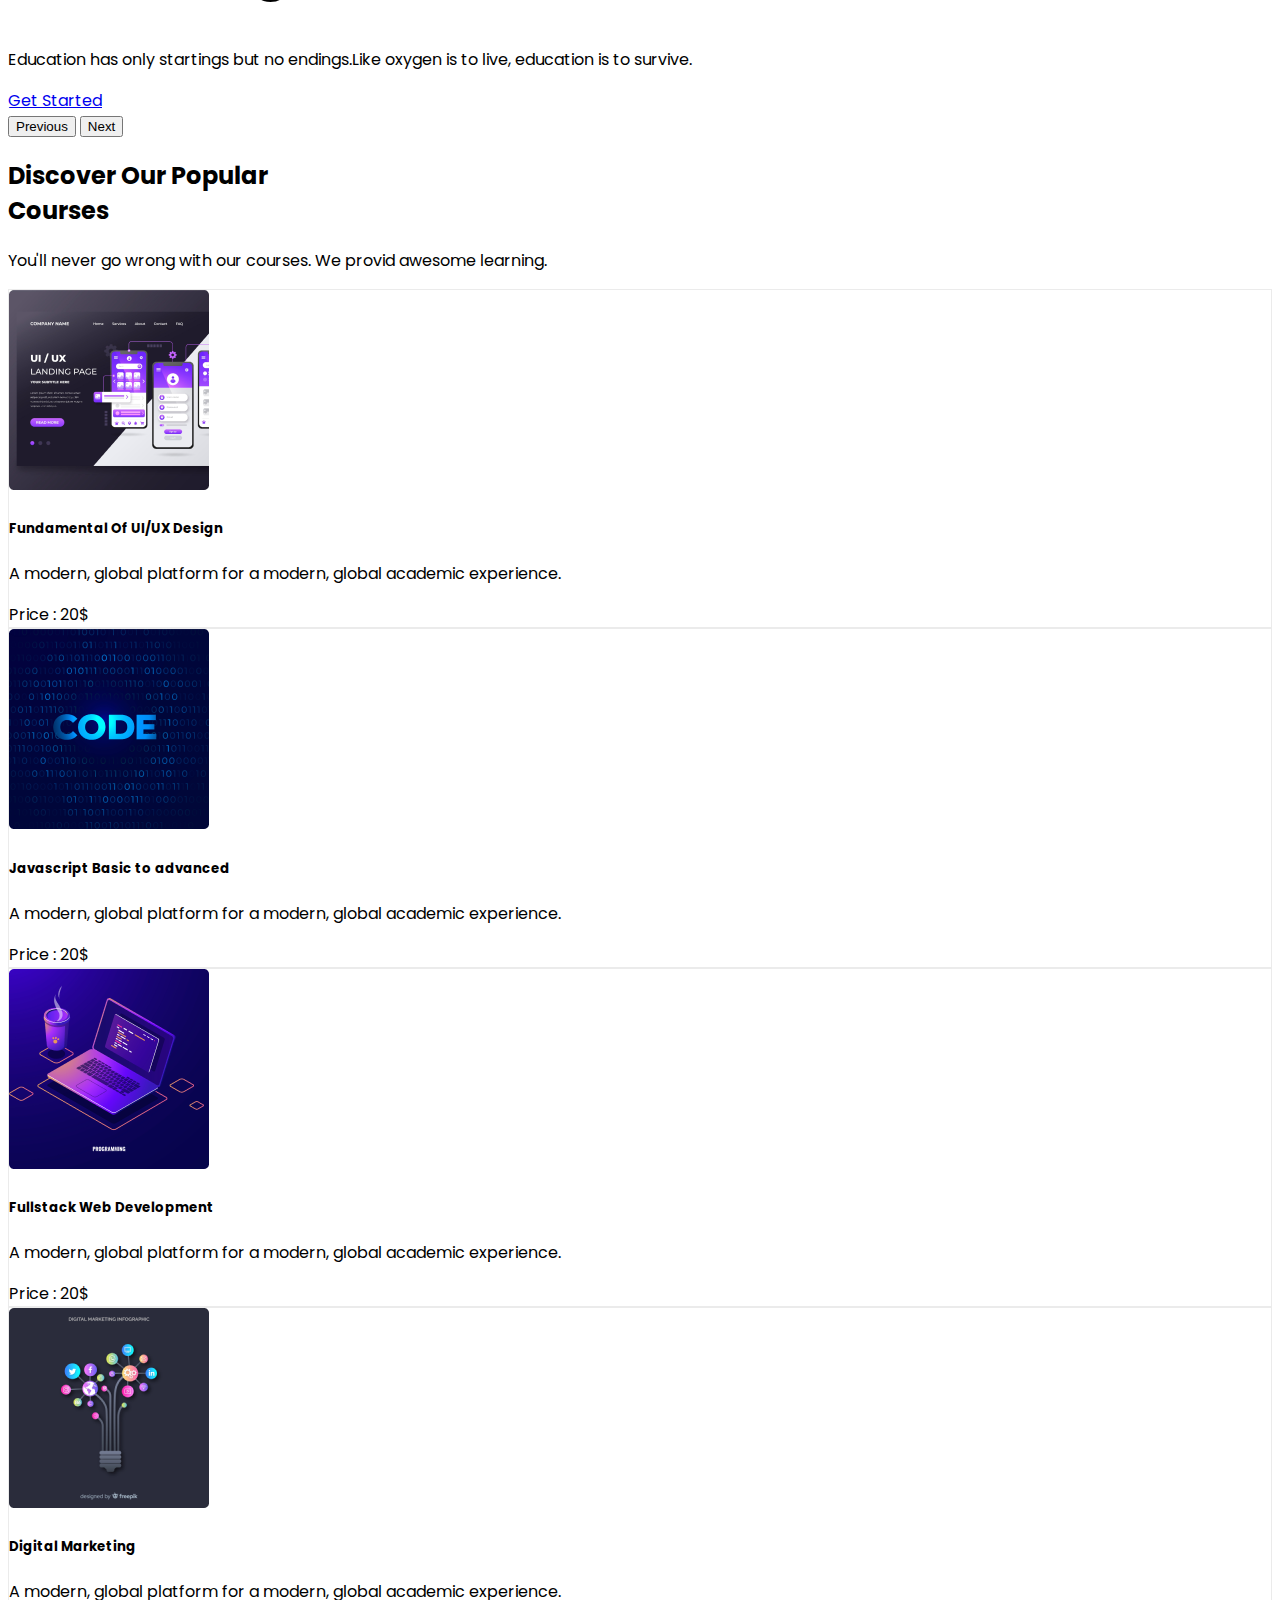
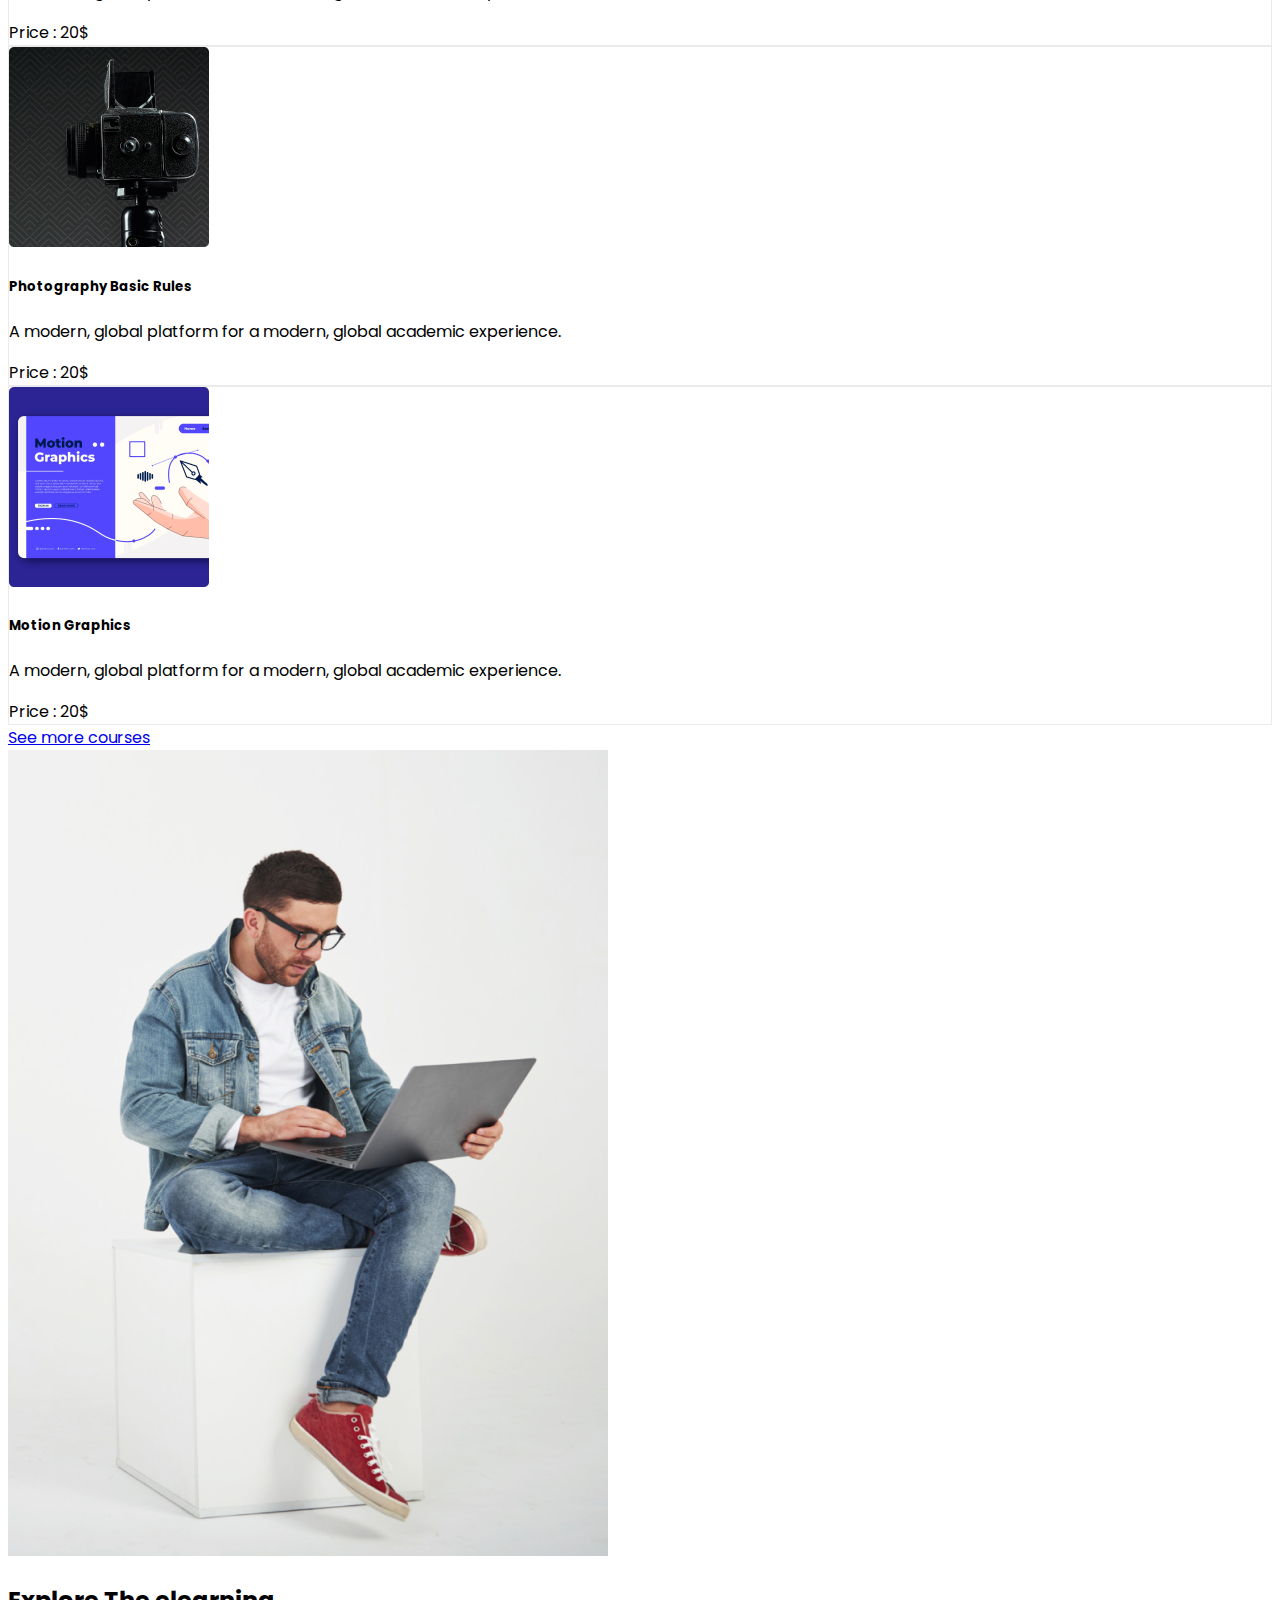
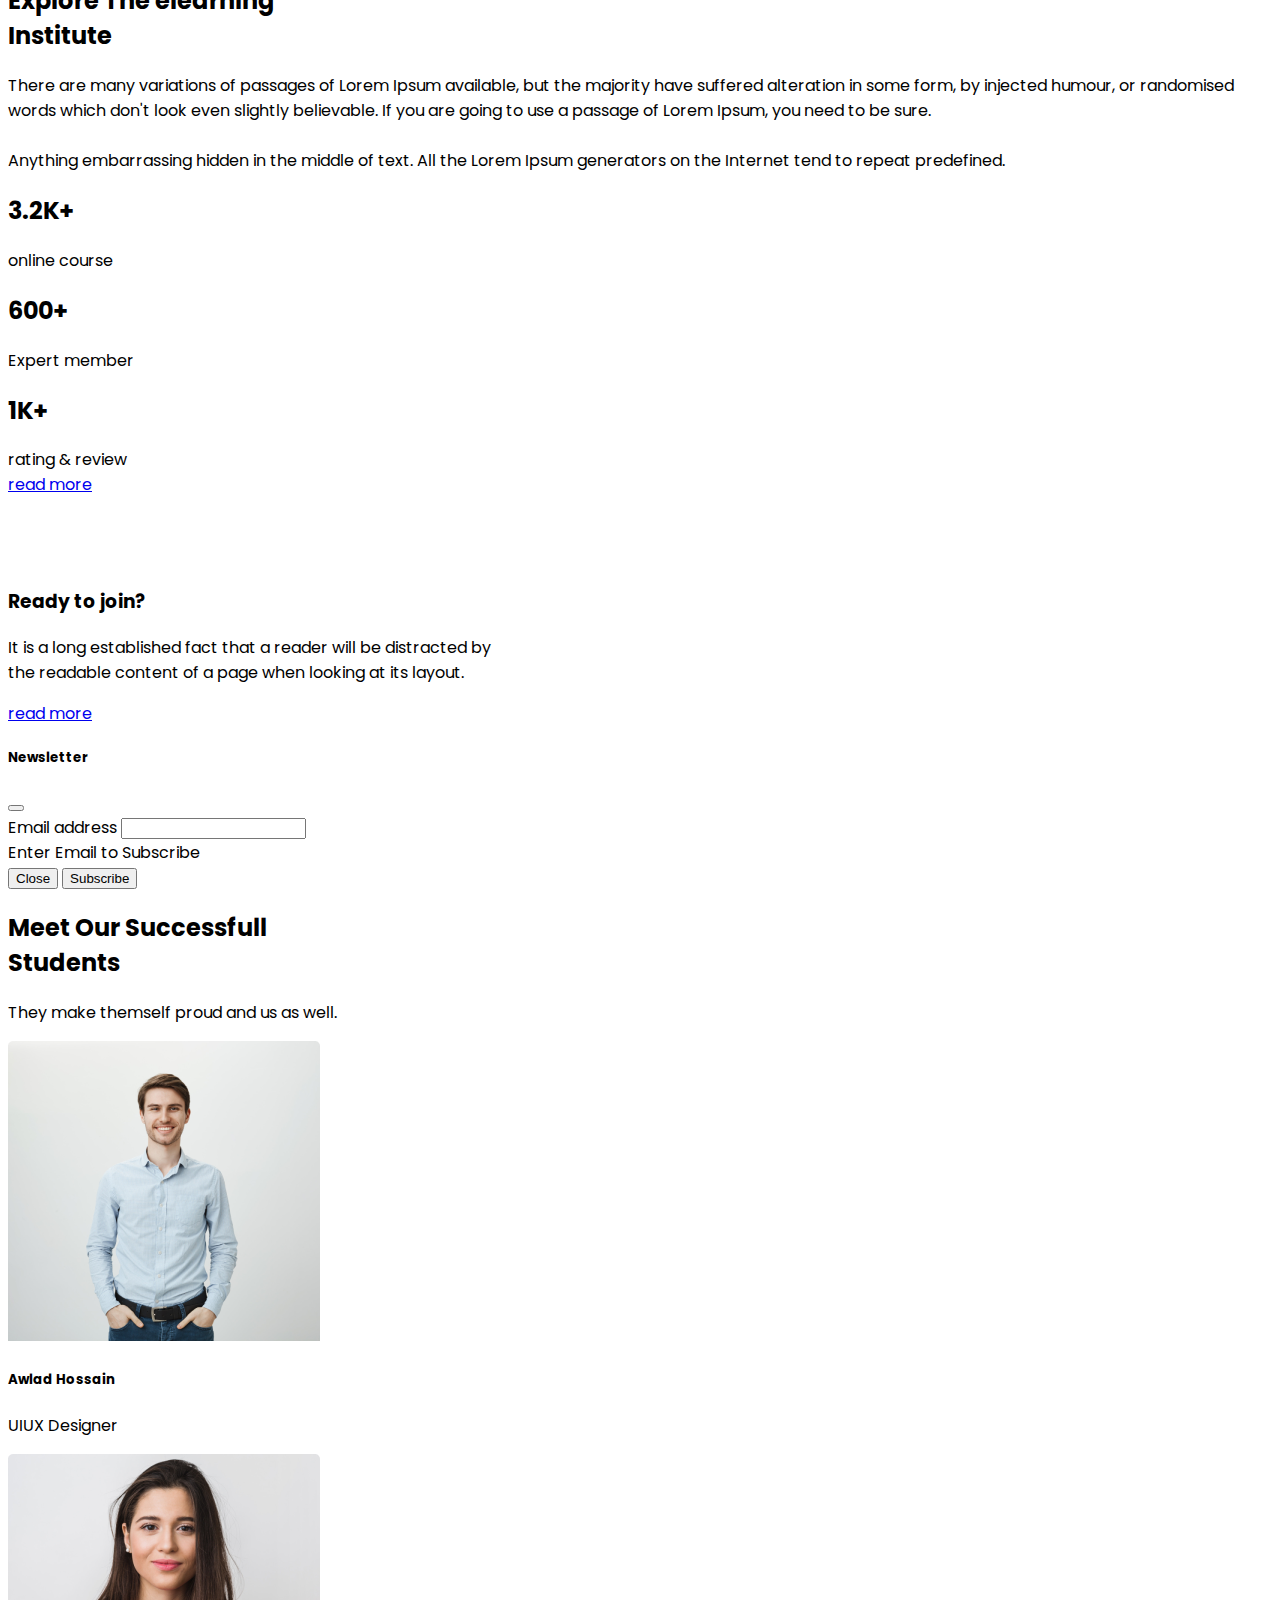
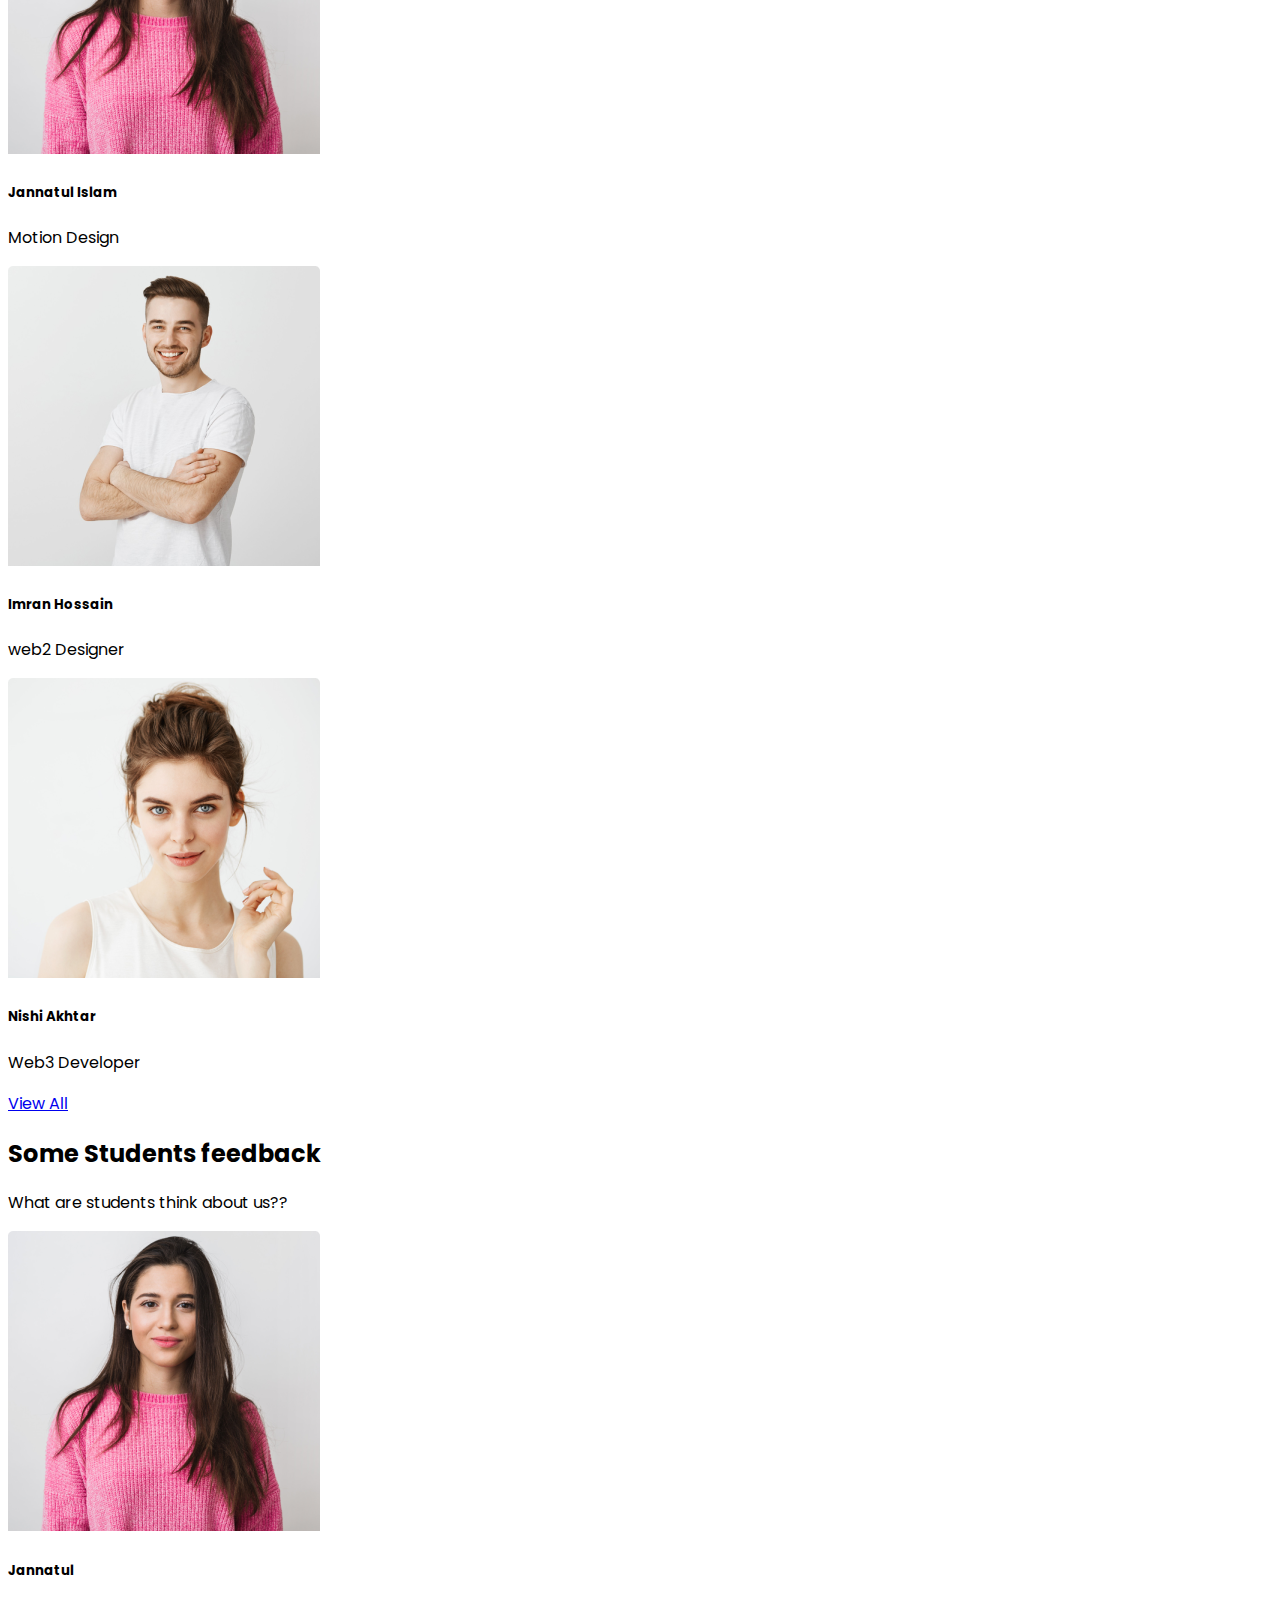
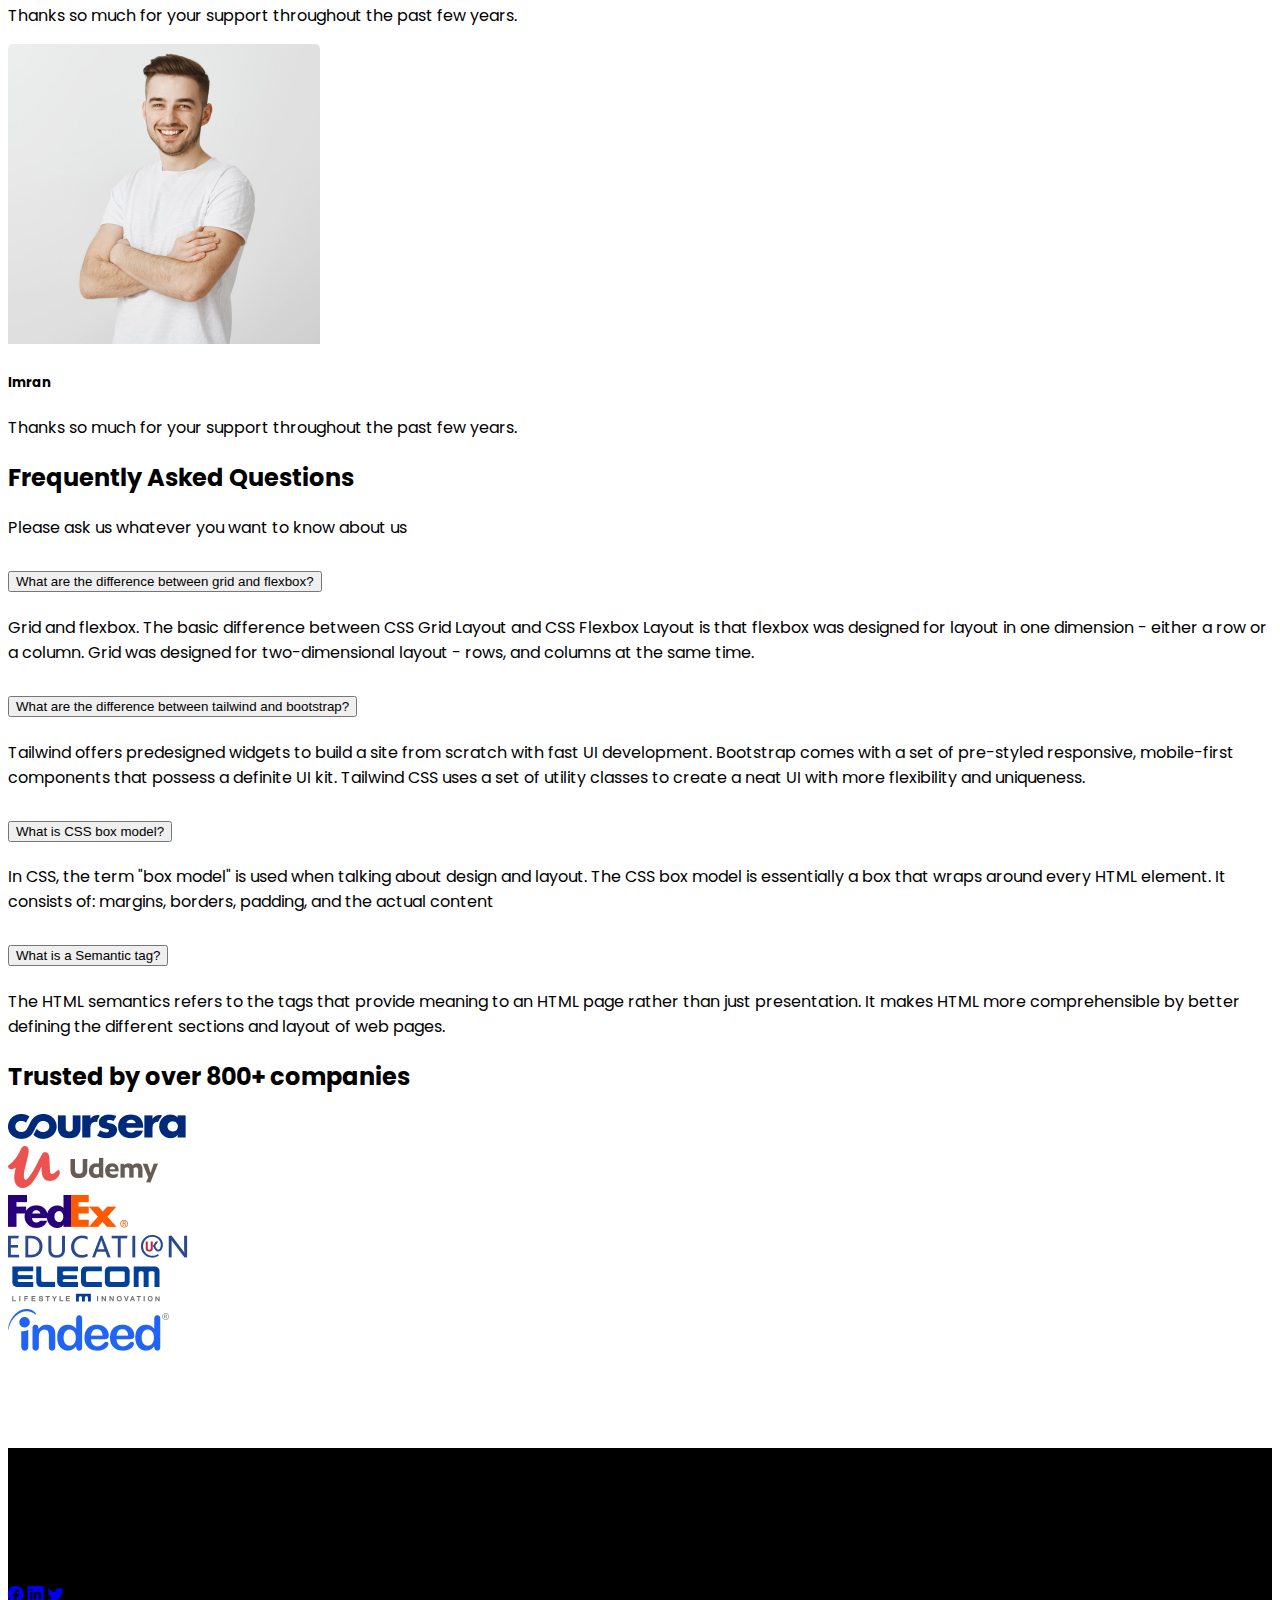
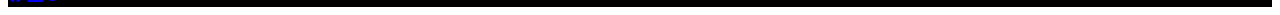
<file: test.html>
<!DOCTYPE html>
<html lang="en">
  <head>
    <meta charset="utf-8" />
    <meta name="viewport" content="width=device-width, initial-scale=1" />
    <title>eduCare</title>
    <!-- bootstrap icons -->
    <!-- CSS only -->
    <link
      rel="stylesheet"
      href="https://cdn.jsdelivr.net/npm/bootstrap-icons@1.3.0/font/bootstrap-icons.css"
    />
    <!-- bootstrap cdn -->
    <link
      href="https://cdn.jsdelivr.net/npm/bootstrap@5.2.0/dist/css/bootstrap.min.css"
      rel="stylesheet"
      integrity="sha384-gH2yIJqKdNHPEq0n4Mqa/HGKIhSkIHeL5AyhkYV8i59U5AR6csBvApHHNl/vI1Bx"
      crossorigin="anonymous"
    />
    <!-- stylesheet -->
    <link rel="stylesheet" href="style.css" />
  </head>
  <body>
    <!-- Header -->
    <header>
      <div class="container">
        <!-- navbar -->
        <nav class="navbar navbar-expand-lg bg-white pt-4 pb-2">
          <div class="container-fluid">
            <a class="navbar-brand fw-bold fs-2 text-primary" href="#"
              >eduCare</a
            >
            <button
              class="navbar-toggler"
              type="button"
              data-bs-toggle="collapse"
              data-bs-target="#navbarSupportedContent"
              aria-controls="navbarSupportedContent"
              aria-expanded="false"
              aria-label="Toggle navigation"
            >
              <span class="navbar-toggler-icon"></span>
            </button>
            <div class="collapse navbar-collapse" id="navbarSupportedContent">
              <ul
                class="navbar-nav mx-auto mb-2 mb-lg-0 d-flex align-items-center justify-content-sm-center"
              >
                <li class="nav-item mx-4">
                  <a class="nav-link" href="#">Home</a>
                </li>
                <li class="nav-item mx-4">
                  <a class="nav-link" href="#">Courses</a>
                </li>
                <li class="nav-item mx-4">
                  <a class="nav-link" href="#">Blog</a>
                </li>
                <li class="nav-item mx-4">
                  <a class="nav-link" href="#">About</a>
                </li>
                <li class="nav-item mx-4">
                  <a class="nav-link" href="#">Deals</a>
                </li>
              </ul>
              <form class="d-flex" role="search">
                <button
                  class="btn btn-outline-primary mx-sm-auto"
                  type="submit"
                >
                  Register
                </button>
              </form>
            </div>
          </div>
        </nav>
        <!-- slider -->
        <div
          id="carouselExampleCaptions"
          class="carousel slide px-2 py-4"
          data-bs-ride="carousel"
        >
          <div class="carousel-inner">
            <div class="carousel-item active dark">
              <img src="images/cover/cover-3.jpg" class="img-fluid" alt="..." />
              <div class="carousel-caption d-md-block">
                <h1 class="mb-3">
                  Get Started Digital <br />
                  Learning
                </h1>
                <p class="w-50 mx-auto">
                  Education has only startings but no endings.Like oxygen is to
                  live, education is to survive.
                </p>
                <a href="#" class="btn btn-primary mb-3 px-4">Get Started</a>
              </div>
            </div>
            <div class="carousel-item dark">
              <img src="images/cover/cover-1.png" class="img-fluid" alt="..." />
              <div class="carousel-caption d-md-block">
                <h1 class="mb-3">
                  Get Started Digital <br />
                  Learning
                </h1>
                <p class="w-50 mx-auto">
                  Education has only startings but no endings.Like oxygen is to
                  live, education is to survive.
                </p>
                <a href="#" class="btn btn-primary mb-3 px-4">Get Started</a>
              </div>
            </div>
            <div class="carousel-item dark">
              <img src="images/cover/cover-2.jpg" class="img-fluid" alt="..." />
              <div class="carousel-caption d-md-block">
                <h1 class="mb-3">
                  Get Started Digital <br />
                  Learning
                </h1>
                <p class="w-50 mx-auto">
                  Education has only startings but no endings.Like oxygen is to
                  live, education is to survive.
                </p>
                <a href="#" class="btn btn-primary mb-3 px-4">Get Started</a>
              </div>
            </div>
          </div>
          <button
            class="carousel-control-prev"
            type="button"
            data-bs-target="#carouselExampleCaptions"
            data-bs-slide="prev"
          >
            <span class="carousel-control-prev-icon" aria-hidden="true"></span>
            <span class="visually-hidden">Previous</span>
          </button>
          <button
            class="carousel-control-next"
            type="button"
            data-bs-target="#carouselExampleCaptions"
            data-bs-slide="next"
          >
            <span class="carousel-control-next-icon" aria-hidden="true"></span>
            <span class="visually-hidden">Next</span>
          </button>
        </div>
      </div>
    </header>

    <!-- courses section -->
    <section class="py-5">
      <div class="container">
        <h2 class="text-center fs-2 fw-bold lh-base">
          Discover Our Popular<br />
          Courses
        </h2>
        <p class="text-center fs-6 fw-normal lh-base pb-5">
          You'll never go wrong with our courses. We provid awesome learning.
        </p>
        <!-- courses -->
        <div class="row mb-2 mb-lg-3">
          <div class="col-lg-6">
            <div
              class="d-flex align-items-start justify-content-center flex-column flex-md-row align-items-md-center border border-secondary rounded-2 mb-4 mb-md-3 mb-lg-0 pb-3 pb-md-0"
            >
              <div class="course-img">
                <img
                  src="images/course/course-1.png"
                  alt="course-1"
                  class="img-fluid"
                />
              </div>
              <div class="ps-4 flex-grow-1">
                <h5 class="fw-bold pt-4 pb-3 pt-md-0 pb-md-0">
                  Fundamental Of UI/UX Design
                </h5>
                <p>
                  A modern, global platform for a modern, global academic
                  experience.
                </p>
                <span class="text-primary fw-bold">Price : 20$</span>
              </div>
            </div>
          </div>
          <div class="col-lg-6">
            <div
              class="d-flex align-items-start justify-content-center flex-column flex-md-row align-items-md-center border border-secondary rounded-2 mb-4 mb-md-2 mb-lg-0 pb-3 pb-md-0"
            >
              <div class="course-img">
                <img
                  src="images/course/course-2.png"
                  alt="course-1"
                  class="img-fluid"
                />
              </div>
              <div class="ps-4 flex-grow-1">
                <h5 class="fw-bold pt-4 pb-3 pt-md-0 pb-md-0">
                  Javascript Basic to advanced
                </h5>
                <p>
                  A modern, global platform for a modern, global academic
                  experience.
                </p>
                <span class="text-primary fw-bold">Price : 20$</span>
              </div>
            </div>
          </div>
        </div>
        <div class="row mb-2 mb-lg-3">
          <div class="col-lg-6">
            <div
              class="d-flex align-items-start justify-content-center flex-column flex-md-row align-items-md-center border border-secondary rounded-2 mb-4 mb-md-3 mb-lg-0 pb-3 pb-md-0"
            >
              <div class="course-img">
                <img
                  src="images/course/course-3.png"
                  alt="course-3"
                  class="img-fluid"
                />
              </div>
              <div class="ps-4 flex-grow-1">
                <h5 class="fw-bold pt-4 pb-3 pt-md-0 pb-md-0">
                  Fullstack Web Development
                </h5>
                <p>
                  A modern, global platform for a modern, global academic
                  experience.
                </p>
                <span class="text-primary fw-bold">Price : 20$</span>
              </div>
            </div>
          </div>
          <div class="col-lg-6">
            <div
              class="d-flex align-items-start justify-content-center flex-column flex-md-row align-items-md-center border border-secondary rounded-2 mb-4 mb-md-2 mb-lg-0 pb-3 pb-md-0"
            >
              <div class="course-img">
                <img
                  src="images/course/course-4.png"
                  alt="course-4"
                  class="img-fluid"
                />
              </div>
              <div class="ps-4 flex-grow-1">
                <h5 class="fw-bold pt-4 pb-3 pt-md-0 pb-md-0">
                  Digital Marketing
                </h5>
                <p>
                  A modern, global platform for a modern, global academic
                  experience.
                </p>
                <span class="text-primary fw-bold">Price : 20$</span>
              </div>
            </div>
          </div>
        </div>
        <div class="row">
          <div class="col-lg-6">
            <div
              class="d-flex align-items-start justify-content-center flex-column flex-md-row align-items-md-center border border-secondary rounded-2 mb-4 mb-md-3 mb-lg-0 pb-3 pb-md-0"
            >
              <div class="course-img">
                <img
                  src="images/course/course-5.png"
                  alt="course-5"
                  class="img-fluid"
                />
              </div>
              <div class="ps-4 flex-grow-1">
                <h5 class="fw-bold pt-4 pb-3 pt-md-0 pb-md-0">
                  Photography Basic Rules
                </h5>
                <p>
                  A modern, global platform for a modern, global academic
                  experience.
                </p>
                <span class="text-primary fw-bold">Price : 20$</span>
              </div>
            </div>
          </div>
          <div class="col-lg-6">
            <div
              class="d-flex align-items-start justify-content-center flex-column flex-md-row align-items-md-center border border-secondary rounded-2 mb-4 mb-md-3 mb-lg-0 pb-3 pb-md-0"
            >
              <div class="course-img">
                <img
                  src="images/course/course-6.png"
                  alt="course-6"
                  class="img-fluid"
                />
              </div>
              <div class="ps-4 flex-grow-1">
                <h5 class="fw-bold pt-4 pb-3 pt-md-0 pb-md-0">
                  Motion Graphics
                </h5>
                <p>
                  A modern, global platform for a modern, global academic
                  experience.
                </p>
                <span class="text-primary fw-bold">Price : 20$</span>
              </div>
            </div>
          </div>
          <!-- <div class="col-lg-6">
            <div
              class="d-flex align-items-start justify-content-center flex-column flex-md-row align-items-md-center border border-secondary rounded-2 mb-4 mb-md-2 mb-lg-0 pb-3 pb-md-0"
            >
              <div class="course-img">
                <img
                  src="images/course/course-6.png"
                  alt="course-6"
                  class="img-fluid"
                />
              </div>
              <div class="ps-4 flex-grow-1">
                <h5 class="fw-bold pt-4 pb-3 pt-md-0 pb-md-0">
                  Motion Graphics
                </h5>
                <p>
                  Digital design is like painting, except the paint never dries.
                </p>
                <span class="text-primary fw-bold">Price : 20$</span>
              </div>
            </div>
          </div> -->
        </div>
        <div class="d-flex justify-content-center align-items-center pt-5">
          <a href="#" class="btn btn-primary text-center py-3 px-4 fw-normal"
            >See more courses</a
          >
        </div>
      </div>
    </section>

    <!-- explore learning section -->
    <section>
      <div class="container" style="margin-bottom: 90px">
        <div class="row d-flex flex-column flex-lg-row align-items-center">
          <div class="col-md-5 mt-5 mb-md-5 mb-lg-0">
            <img src="images/working.png" alt="" class="img-fluid" />
          </div>
          <div class="col-md-7">
            <div class="px-lg-3">
              <h2 class="fs-2 fw-bold lh-base">
                Explore The elearning<br />
                Institute
              </h2>
              <p>
                There are many variations of passages of Lorem Ipsum available,
                but the majority have suffered alteration in some form, by
                injected humour, or randomised words which don't look even
                slightly believable. If you are going to use a passage of Lorem
                Ipsum, you need to be sure.
                <br />
                <br />
                Anything embarrassing hidden in the middle of text. All the
                Lorem Ipsum generators on the Internet tend to repeat
                predefined.
              </p>
              <div class="d-flex justify-content-between">
                <div>
                  <h2 class="fs-2 fw-bold lh-base">3.2K+</h2>
                  <span>online course</span>
                </div>
                <div>
                  <h2 class="fs-2 fw-bold lh-base">600+</h2>
                  <span>Expert member</span>
                </div>
                <div>
                  <h2 class="fs-2 fw-bold lh-base">1K+</h2>
                  <span>rating & review</span>
                </div>
              </div>
              <div class="pt-4">
                <a
                  href="#"
                  class="btn btn-primary text-center py-2 px-4 fw-normal fw-bold"
                  >read more</a
                >
              </div>
            </div>
          </div>
        </div>
      </div>
    </section>

    <!-- ready to join section -->
    <section class="my-5">
      <div class="container">
        <div
          class="d-flex flex-column justify-content-center align-items-center flex-lg-row flex-md-space-between align-items-md-center bg-primary text-white p-lg-5 rounded-2 py-md-5 py-5 text-center"
        >
          <div class="w-75 text-md-center text-lg-start">
            <h3 class="fw-bold pb-3">Ready to join?</h3>
            <p>
              It is a long established fact that a reader will be distracted
              by<br />
              the readable content of a page when looking at its layout.
            </p>
          </div>
          <div>
            <a
              href="#"
              class="btn btn-light text-primary text-center py-2 px-4 fw-normal fw-bold"
              data-bs-toggle="modal"
              data-bs-target="#exampleModal"
              >read more</a
            >
          </div>
        </div>
        <!-- modal -->
        <div
          class="modal fade"
          id="exampleModal"
          tabindex="-1"
          aria-labelledby="exampleModalLabel"
          aria-hidden="true"
        >
          <div class="modal-dialog">
            <div class="modal-content">
              <div class="modal-header">
                <h5 class="modal-title" id="exampleModalLabel">Newsletter</h5>
                <button
                  type="button"
                  class="btn-close"
                  data-bs-dismiss="modal"
                  aria-label="Close"
                ></button>
              </div>
              <div class="modal-body">
                <form>
                  <div class="mb-3">
                    <label for="exampleInputEmail1" class="form-label"
                      >Email address</label
                    >
                    <input
                      type="email"
                      class="form-control"
                      id="exampleInputEmail1"
                      aria-describedby="emailHelp"
                    />
                    <div id="emailHelp" class="form-text">
                      Enter Email to Subscribe
                    </div>
                  </div>
                </form>
              </div>
              <div class="modal-footer">
                <button
                  type="button"
                  class="btn btn-secondary"
                  data-bs-dismiss="modal"
                >
                  Close
                </button>
                <button type="button" class="btn btn-primary">Subscribe</button>
              </div>
            </div>
          </div>
        </div>
      </div>
    </section>

    <!-- meet our students -->
    <section class="py-5">
      <div class="container">
        <h2 class="fs-2 fw-bold lh-base">
          Meet Our Successfull<br />
          Students
        </h2>
        <p class="fs-6 fw-normal lh-base pb-5">
          They make themself proud and us as well.
        </p>
        <div class="row">
          <div class="col-md-3 mb-4 mb-md-0">
            <div class="card">
              <img
                src="images/student/student-1.png"
                class="card-img-top img-fluid"
                alt="..."
              />
              <div class="card-body">
                <h5 class="card-title">Awlad Hossain</h5>
                <p class="card-text">UIUX Designer</p>
              </div>
            </div>
          </div>
          <div class="col-md-3">
            <div class="card">
              <img
                src="images/student/student-2.png"
                class="card-img-top img-fluid"
                alt="..."
              />
              <div class="card-body">
                <h5 class="card-title">Jannatul Islam</h5>
                <p class="card-text">Motion Design</p>
              </div>
            </div>
          </div>
          <div class="col-md-3">
            <div class="card">
              <img
                src="images/student/student-3.png"
                class="card-img-top img-fluid"
                alt="..."
              />
              <div class="card-body">
                <h5 class="card-title">Imran Hossain</h5>
                <p class="card-text">web2 Designer</p>
              </div>
            </div>
          </div>
          <div class="col-md-3">
            <div class="card">
              <img
                src="images/student/student-4.png"
                class="card-img-top img-fluid"
                alt="..."
              />
              <div class="card-body">
                <h5 class="card-title">Nishi Akhtar</h5>
                <p class="card-text">Web3 Developer</p>
              </div>
            </div>
          </div>
        </div>
        <div class="d-flex justify-content-center align-items-center pt-5">
          <a href="#" class="btn btn-primary text-center py-3 px-4 fw-normal"
            >View All</a
          >
        </div>
      </div>
    </section>

    <!-- students feedback -->
    <section class="my-5">
      <div class="container">
        <h2 class="text-center fs-2 fw-bold lh-base">Some Students feedback</h2>
        <p class="text-center fs-6 fw-normal lh-base pb-5">
          What are students think about us??
        </p>
        <div class="row">
          <div class="col-md-6">
            <div class="card mb-3">
              <div class="row g-0">
                <div class="col-md-4">
                  <img
                    src="images/student/student-2.png"
                    class="img-fluid rounded-start h-100 w-100"
                    alt="..."
                  />
                </div>
                <div class="col-md-8">
                  <div class="card-body pt-md-5">
                    <h5 class="card-title">Jannatul</h5>
                    <p class="card-text">
                      Thanks so much for your support throughout the past few
                      years.
                    </p>
                  </div>
                </div>
              </div>
            </div>
          </div>
          <div class="col-md-6">
            <div class="card mb-3">
              <div class="row g-0">
                <div class="col-md-4">
                  <img
                    src="images/student/student-3.png"
                    class="img-fluid rounded-start h-100 w-100"
                    alt="..."
                  />
                </div>
                <div class="col-md-8">
                  <div class="card-body pt-md-5">
                    <h5 class="card-title">Imran</h5>
                    <p class="card-text">
                      Thanks so much for your support throughout the past few
                      years.
                    </p>
                  </div>
                </div>
              </div>
            </div>
          </div>
        </div>
      </div>
    </section>

    <!-- Faq section -->
    <section class="py-5">
      <div class="container">
        <h2 class="text-center fs-2 fw-bold lh-base">
          Frequently Asked Questions
        </h2>
        <p class="text-center fs-6 fw-normal lh-base pb-5">
          Please ask us whatever you want to know about us
        </p>
        <div class="row">
          <div class="col-md-2"></div>
          <div class="col-md-8">
            <div class="accordion" id="accordionExample">
              <div class="accordion-item">
                <h2 class="accordion-header" id="headingOne">
                  <button
                    class="accordion-button fw-bold"
                    type="button"
                    data-bs-toggle="collapse"
                    data-bs-target="#collapseOne"
                    aria-expanded="true"
                    aria-controls="collapseOne"
                  >
                    What are the difference between grid and flexbox?
                  </button>
                </h2>
                <div
                  id="collapseOne"
                  class="accordion-collapse collapse show"
                  aria-labelledby="headingOne"
                  data-bs-parent="#accordionExample"
                >
                  <div class="accordion-body">
                    Grid and flexbox. The basic difference between CSS Grid
                    Layout and CSS Flexbox Layout is that flexbox was designed
                    for layout in one dimension - either a row or a column. Grid
                    was designed for two-dimensional layout - rows, and columns
                    at the same time.
                  </div>
                </div>
              </div>
              <div class="accordion-item">
                <h2 class="accordion-header" id="headingTwo">
                  <button
                    class="accordion-button collapsed fw-bold"
                    type="button"
                    data-bs-toggle="collapse"
                    data-bs-target="#collapseTwo"
                    aria-expanded="false"
                    aria-controls="collapseTwo"
                  >
                    What are the difference between tailwind and bootstrap?
                  </button>
                </h2>
                <div
                  id="collapseTwo"
                  class="accordion-collapse collapse"
                  aria-labelledby="headingTwo"
                  data-bs-parent="#accordionExample"
                >
                  <div class="accordion-body">
                    Tailwind offers predesigned widgets to build a site from
                    scratch with fast UI development. Bootstrap comes with a set
                    of pre-styled responsive, mobile-first components that
                    possess a definite UI kit. Tailwind CSS uses a set of
                    utility classes to create a neat UI with more flexibility
                    and uniqueness.
                  </div>
                </div>
              </div>
              <div class="accordion-item">
                <h2 class="accordion-header" id="headingThree">
                  <button
                    class="accordion-button collapsed fw-bold"
                    type="button"
                    data-bs-toggle="collapse"
                    data-bs-target="#collapseThree"
                    aria-expanded="false"
                    aria-controls="collapseThree"
                  >
                    What is CSS box model?
                  </button>
                </h2>
                <div
                  id="collapseThree"
                  class="accordion-collapse collapse"
                  aria-labelledby="headingThree"
                  data-bs-parent="#accordionExample"
                >
                  <div class="accordion-body">
                    In CSS, the term "box model" is used when talking about
                    design and layout. The CSS box model is essentially a box
                    that wraps around every HTML element. It consists of:
                    margins, borders, padding, and the actual content
                  </div>
                </div>
              </div>
              <div class="accordion-item">
                <h2 class="accordion-header" id="headingFour">
                  <button
                    class="accordion-button collapsed fw-bold"
                    type="button"
                    data-bs-toggle="collapse"
                    data-bs-target="#collapseFour"
                    aria-expanded="false"
                    aria-controls="collapseFour"
                  >
                    What is a Semantic tag?
                  </button>
                </h2>
                <div
                  id="collapseFour"
                  class="accordion-collapse collapse"
                  aria-labelledby="headingFour"
                  data-bs-parent="#accordionExample"
                >
                  <div class="accordion-body">
                    The HTML semantics refers to the tags that provide meaning
                    to an HTML page rather than just presentation. It makes HTML
                    more comprehensible by better defining the different
                    sections and layout of web pages.
                  </div>
                </div>
              </div>
            </div>
          </div>
          <div class="col-md-2"></div>
        </div>
      </div>
    </section>

    <!-- trusted company section -->
    <section class="my-5">
      <div class="container">
        <h2 class="d-none d-lg-block text-center fs-2 fw-bold lh-base py-4">
          Trusted by over 800+ companies
        </h2>
        <div
          class="d-none d-lg-flex justify-content-lg-between align-items-lg-center"
        >
          <div class="px-2">
            <img src="images/company/company-1.png" class="img-fluid" alt="" />
          </div>
          <div class="px-2">
            <img src="images/company/company-2.png" alt="" class="img-fluid" />
          </div>
          <div class="px-2">
            <img src="images/company/company-3.png" alt="" class="img-fluid" />
          </div>
          <div class="px-2">
            <img src="images/company/company-4.png" alt="" class="img-fluid" />
          </div>
          <div class="px-2">
            <img src="images/company/company-5.png" alt="" class="img-fluid" />
          </div>
          <div class="px-2">
            <img src="images/company/company-6.png" alt="" class="img-fluid" />
          </div>
        </div>
      </div>
    </section>

    <!-- footer -->
    <footer style="background-color: black; margin-top: 90px">
      <div class="container text-white">
        <div class="d-flex align-items-center justify-content-center py-5">
          <div>
            <h3 class="fw-bold fs-2 text-center">eduCare</h3>
            <p class="text-center" style="font-size: 13px">
              Office 41, Zawaya Buildin, Ghala Muscat,<br />
              Sultanate of Oman
            </p>
            <p class="text-center" style="font-size: 13px">
              Privacy Ploicy | Terms of use
            </p>
            <div class="d-flex justify-content-center align-items center">
              <a href="https://www.facebook.com/"
                ><i class="bi bi-facebook fs-4 mx-3"></i
              ></a>
              <a href="https://www.linkedin.com/"
                ><i class="bi bi-linkedin fs-4 mx-3"></i
              ></a>
              <a href="https://twitter.com/?lang=en"
                ><i class="bi bi-twitter fs-4 mx-3"></i
              ></a>
            </div>
          </div>
        </div>
      </div>
    </footer>

    <script
      src="https://cdn.jsdelivr.net/npm/bootstrap@5.2.0/dist/js/bootstrap.bundle.min.js"
      integrity="sha384-A3rJD856KowSb7dwlZdYEkO39Gagi7vIsF0jrRAoQmDKKtQBHUuLZ9AsSv4jD4Xa"
      crossorigin="anonymous"
    ></script>
  </body>
</html>
</file>
<file: style.css>
/* --------
font link
------------*/
@import url("https://fonts.googleapis.com/css2?family=Inter:wght@100;300;400;500;600;700;800;900&family=Poppins:wght@100;200;600&display=swap");

/* ----------------
Header font styles
-------------------*/

body {
  font-family: "Poppins", sans-serif;
}

.nav-item a {
  font-weight: 500;
  font-size: 18px;
  line-height: 27px;
  color: #646464 !important;
}

.carousel-item {
  border-radius: 10px;
  overflow: hidden;
}
/* ---------------
For image overlay
------------------*/
.dark::after {
  content: "";
  display: block;
  position: absolute;
  top: 0;
  bottom: 0;
  left: 0;
  right: 0;
  background: #000;
  opacity: 0.6;
}

.carousel-caption {
  z-index: 12;
  bottom: 92px;
}

.carousel-caption h1 {
  font-weight: 600;
  font-size: 65px;
  line-height: 85px;
}
.border-secondary {
  border: 1px solid rgba(175, 174, 174, 0.247) !important;
}

/* -------------------------------------
Media queries for just fonts and carousel
-----------------------------------------*/

@media only screen and (max-width: 767px) and (min-width: 350px) {
  .carousel-item img {
    height: 500px;
    object-fit: cover;
  }
  .carousel-caption {
    bottom: -13px;
  }
  .carousel-caption h1 {
    font-size: 45px;
    line-height: 60px;
  }
  .course-img {
    width: 100%;
  }
  .course-img img {
    width: 100%;
    object-fit: contain;
  }
}

@media only screen and (max-width: 1000px) and (min-width: 768px) {
  .carousel-item img {
    height: 500px;
    object-fit: cover;
  }
  .carousel-caption {
    bottom: 35px;
  }
}
</file>
